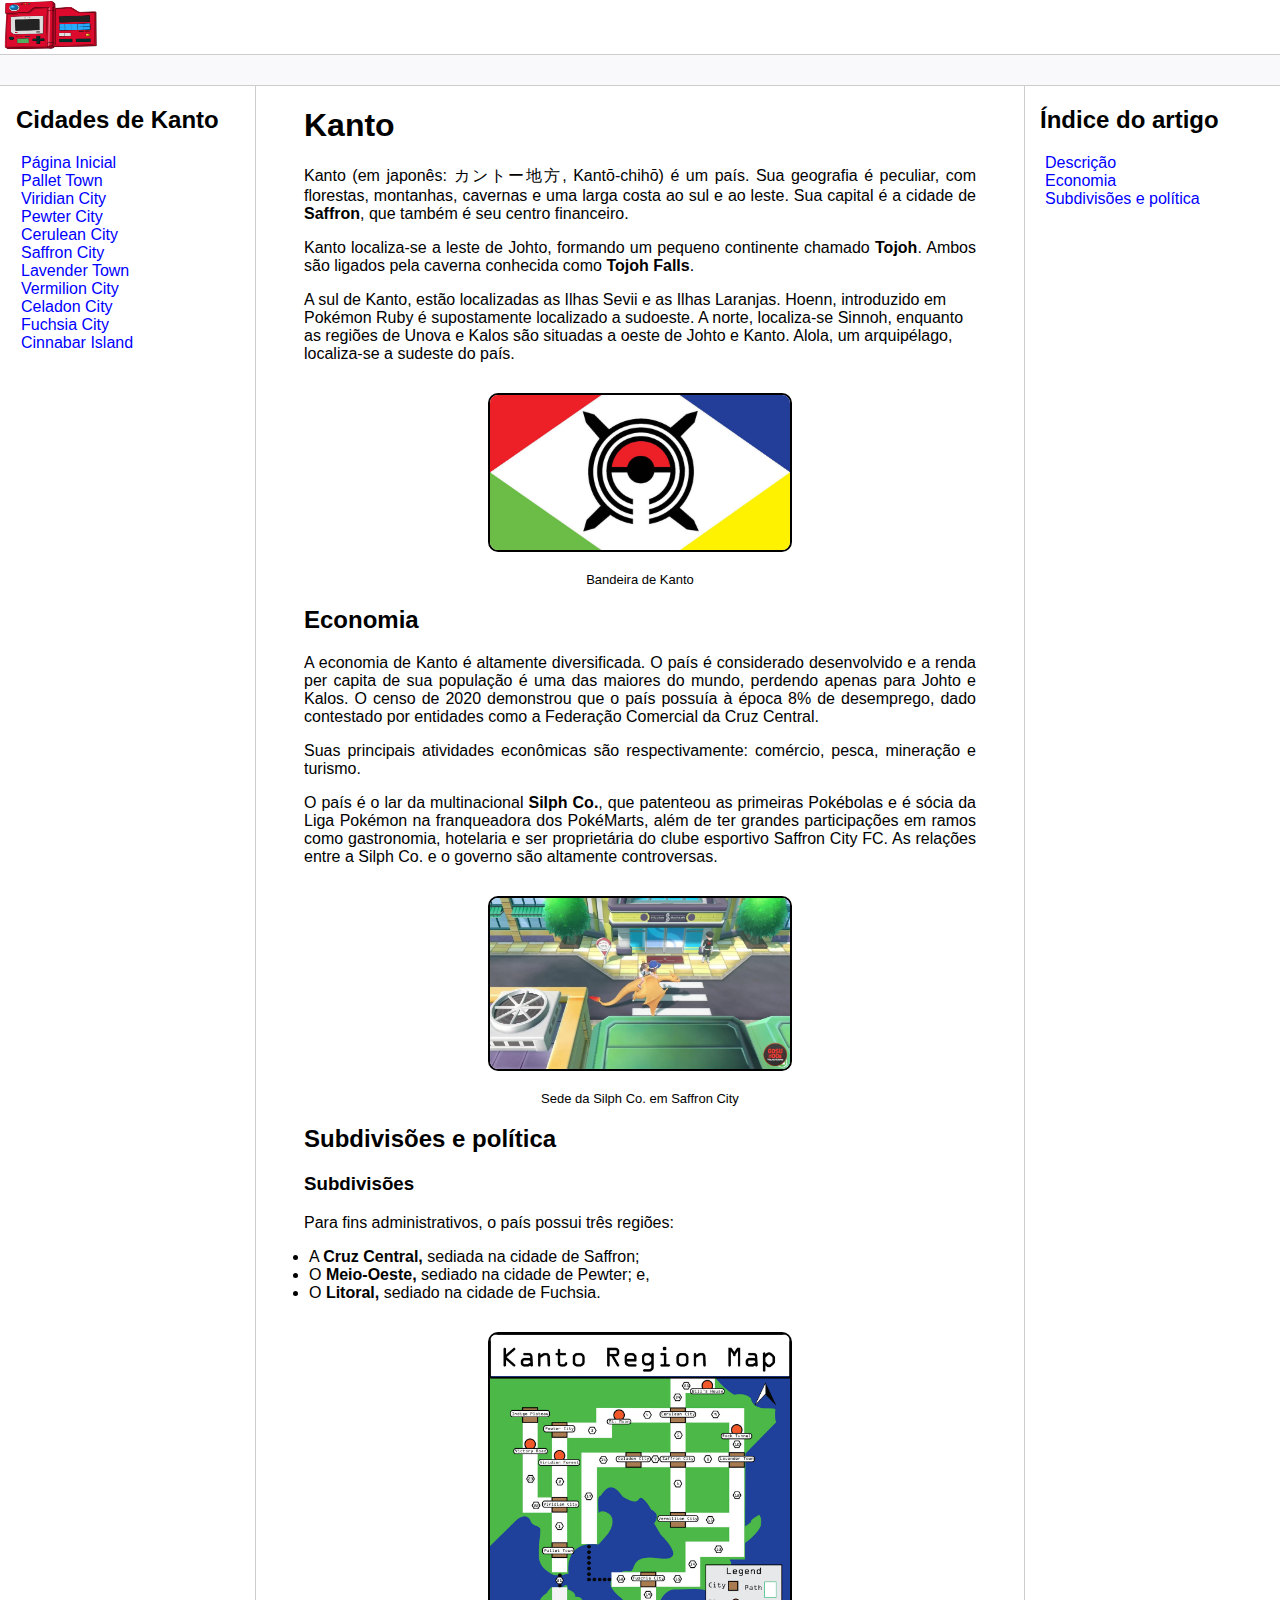
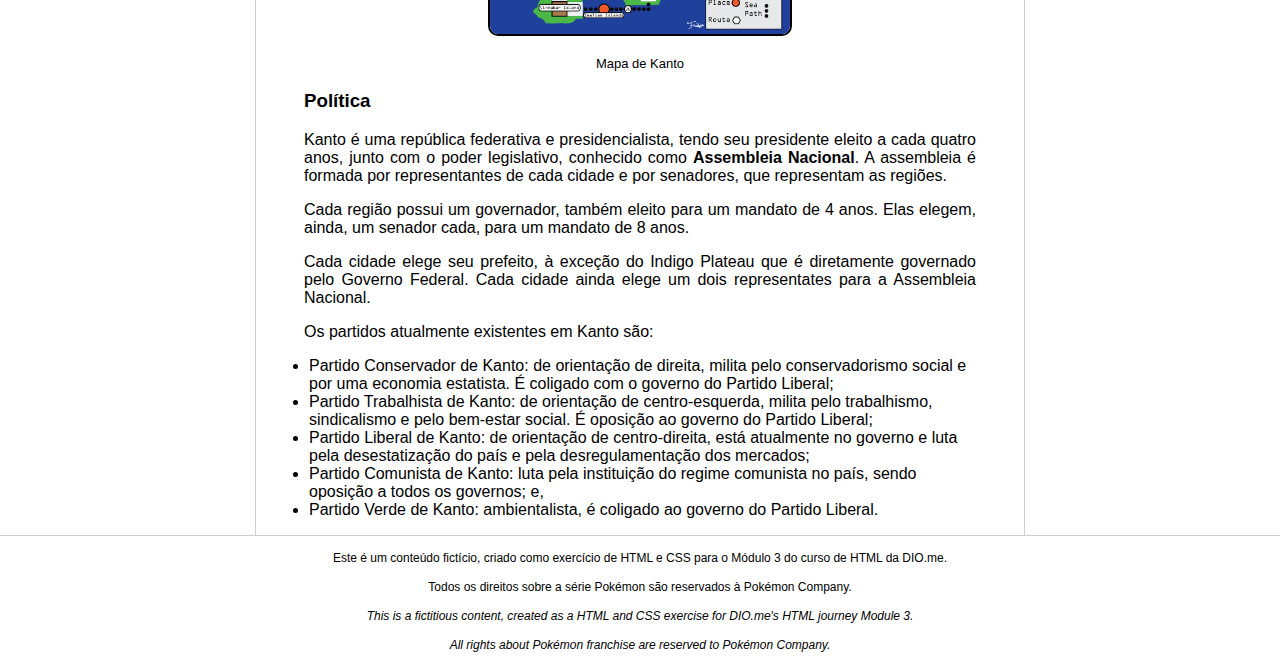
<file: index.html>
<!DOCTYPE html>
<html lang="pt-br">
<head>
    <meta charset="UTF-8">
    <meta http-equiv="X-UA-Compatible" content="IE=edge">
    <meta name="viewport" content="width=device-width, initial-scale=1.0">
    <title>Kantopédia</title>
    <link rel="stylesheet" href="assets/css/style.css">
</head>
<body>

    <header>   
        <section class="logo">
            <img src="assets/images/logodex.png" width="100" height="50"/>
        </section>
    </header>

    <section class="bar"></section>

    <main>
        <nav>
            <h2>Cidades de Kanto</h2>
            <ul>
                <li><a href="index.html">Página Inicial</a></li>
                <li><a href="pallet.html">Pallet Town</a></li>
                <li><a href="viridian.html">Viridian City</a></li>
                <li><a href="pewter.html">Pewter City</a></li>
                <li><a href="cerulean.html">Cerulean City</a></li>
                <li><a href="saffron.html">Saffron City</a></li>
                <li><a href="lavender.html">Lavender Town</a></li>
                <li><a href="vermilion.html">Vermilion City</a></li>
                <li><a href="celadon.html">Celadon City</a></li>
                <li><a href="fuchsia.html">Fuchsia City</a></li>
                <li><a href="cinnabar.html">Cinnabar Island</a></li>
            </ul>
        </nav>

        <article>
            <h1 id="descricao">Kanto</h1>
            <section>
                <p>Kanto (em japonês: カントー地方, Kantō-chihō) é um país. 
                Sua geografia é peculiar, com florestas, montanhas, cavernas e uma larga costa ao sul e ao leste. 
                Sua capital é a cidade de <strong>Saffron</strong>, que também é seu centro financeiro.</p>
                <p>Kanto localiza-se a leste de Johto, formando um pequeno continente chamado <strong>Tojoh</strong>. 
                Ambos são ligados pela caverna conhecida como <strong>Tojoh Falls</strong>.</p>
                A sul de Kanto, estão localizadas as Ilhas Sevii e as Ilhas Laranjas. 
                Hoenn, introduzido em Pokémon Ruby é supostamente localizado a sudoeste. 
                A norte, localiza-se Sinnoh, enquanto as regiões de Unova e Kalos são situadas a oeste de Johto e Kanto. 
                Alola, um arquipélago, localiza-se a sudeste do país.
                <figure>
                    <img src="assets/images/bandeira kanto.jpg" alt="Bandeira de Kanto" width="300px">
                </figure>
                <figcaption>Bandeira de Kanto</figcaption>
            </section>
            <h2 id="economia">Economia</h2>
            <section>
                <p>A economia de Kanto é altamente diversificada. O país é considerado desenvolvido e a renda per capita 
                de sua população é uma das maiores do mundo, perdendo apenas para Johto e Kalos. O censo de 2020 demonstrou que o país possuía à época 
                8% de desemprego, dado contestado por entidades como a Federação Comercial da Cruz Central.</p>
                <p>Suas principais atividades econômicas são respectivamente: comércio, pesca, mineração e turismo.</p>
                <p>O país é o lar da multinacional <strong>Silph Co.</strong>, que patenteou as primeiras Pokébolas e é sócia da 
                    Liga Pokémon na franqueadora dos PokéMarts, além de ter grandes participações em ramos como gastronomia, hotelaria e 
                    ser proprietária do clube esportivo Saffron City FC. 
                    As relações entre a Silph Co. e o governo são altamente controversas.</p>
                    <figure>
                        <img src="assets/images/silph.jpg" alt="Sede da Silph Co." width="300px">
                    </figure>
                    <figcaption>Sede da Silph Co. em Saffron City</figcaption>
            </section>
            <h2 id="subdivisoes">Subdivisões e política</h2>
            <section>
                <h3>Subdivisões</h3>
                <p>Para fins administrativos, o país possui três regiões:</p>
                <ul>
                    <li>A <strong>Cruz Central, </strong>sediada na cidade de Saffron;</li>
                    <li>O <strong>Meio-Oeste, </strong> sediado na cidade de Pewter; e,</li>
                    <li>O <strong>Litoral, </strong>sediado na cidade de Fuchsia.</li>
                </ul>
                <figure>
                    <img src="assets/images/mapa kanto.jpg" alt="Mapa de Kanto" width="300px">
                </figure>
                <figcaption>Mapa de Kanto</figcaption>
                <h3>Política</h3>
                <p>Kanto é uma república federativa e presidencialista, 
                tendo seu presidente eleito a cada quatro anos, junto com o poder legislativo,
                conhecido como <strong>Assembleia Nacional</strong>. A assembleia é formada por representantes de cada cidade
                e por senadores, que representam as regiões.</p>
                <p>Cada região possui um governador, também eleito para um mandato de 4 anos. Elas elegem, ainda, um senador cada, para um
                mandato de 8 anos.</p>
                <p>Cada cidade elege seu prefeito, à exceção do Indigo Plateau que é diretamente governado pelo Governo Federal. 
                Cada cidade ainda elege um dois representates para a Assembleia Nacional.</p>
                <p>Os partidos atualmente existentes em Kanto são:</p>
                <ul>
                    <li>Partido Conservador de Kanto: de orientação de direita, milita pelo conservadorismo social 
                    e por uma economia estatista. É coligado com o governo do Partido Liberal;</li>
                    <li>Partido Trabalhista de Kanto: de orientação de centro-esquerda, milita pelo trabalhismo, sindicalismo e
                    pelo bem-estar social. É oposição ao governo do Partido Liberal;</li>
                    <li>Partido Liberal de Kanto: de orientação de centro-direita, está atualmente no governo e 
                    luta pela desestatização do país e pela desregulamentação dos mercados;</li>
                    <li>Partido Comunista de Kanto: luta pela instituição do regime comunista no país, 
                    sendo oposição a todos os governos; e,</li>
                    <li>Partido Verde de Kanto: ambientalista, é coligado ao governo do Partido Liberal.</li>
                </ul>
            </section>
        </article>

        <aside>
            <h2>Índice do artigo</h2>
            <ul>
                <li><a href="#descricao">Descrição</a></li>
                <li><a href="#economia">Economia</a></li>
                <li><a href="#subdivisoes">Subdivisões e política</a></li>
            </ul>
        </aside>
    </main>

    <footer>
        <p>Este é um conteúdo fictício, criado como exercício de HTML e CSS para o Módulo 3 do curso de HTML da DIO.me.</p>
        <p>Todos os direitos sobre a série Pokémon são reservados à Pokémon Company.</p>
        <p><i>This is a fictitious content, created as a HTML and CSS exercise for DIO.me's HTML journey Module 3.</i></p>
        <p><i>All rights about Pokémon franchise are reserved to Pokémon Company.</i></p>
    </footer>
</body>
</html>
</file>
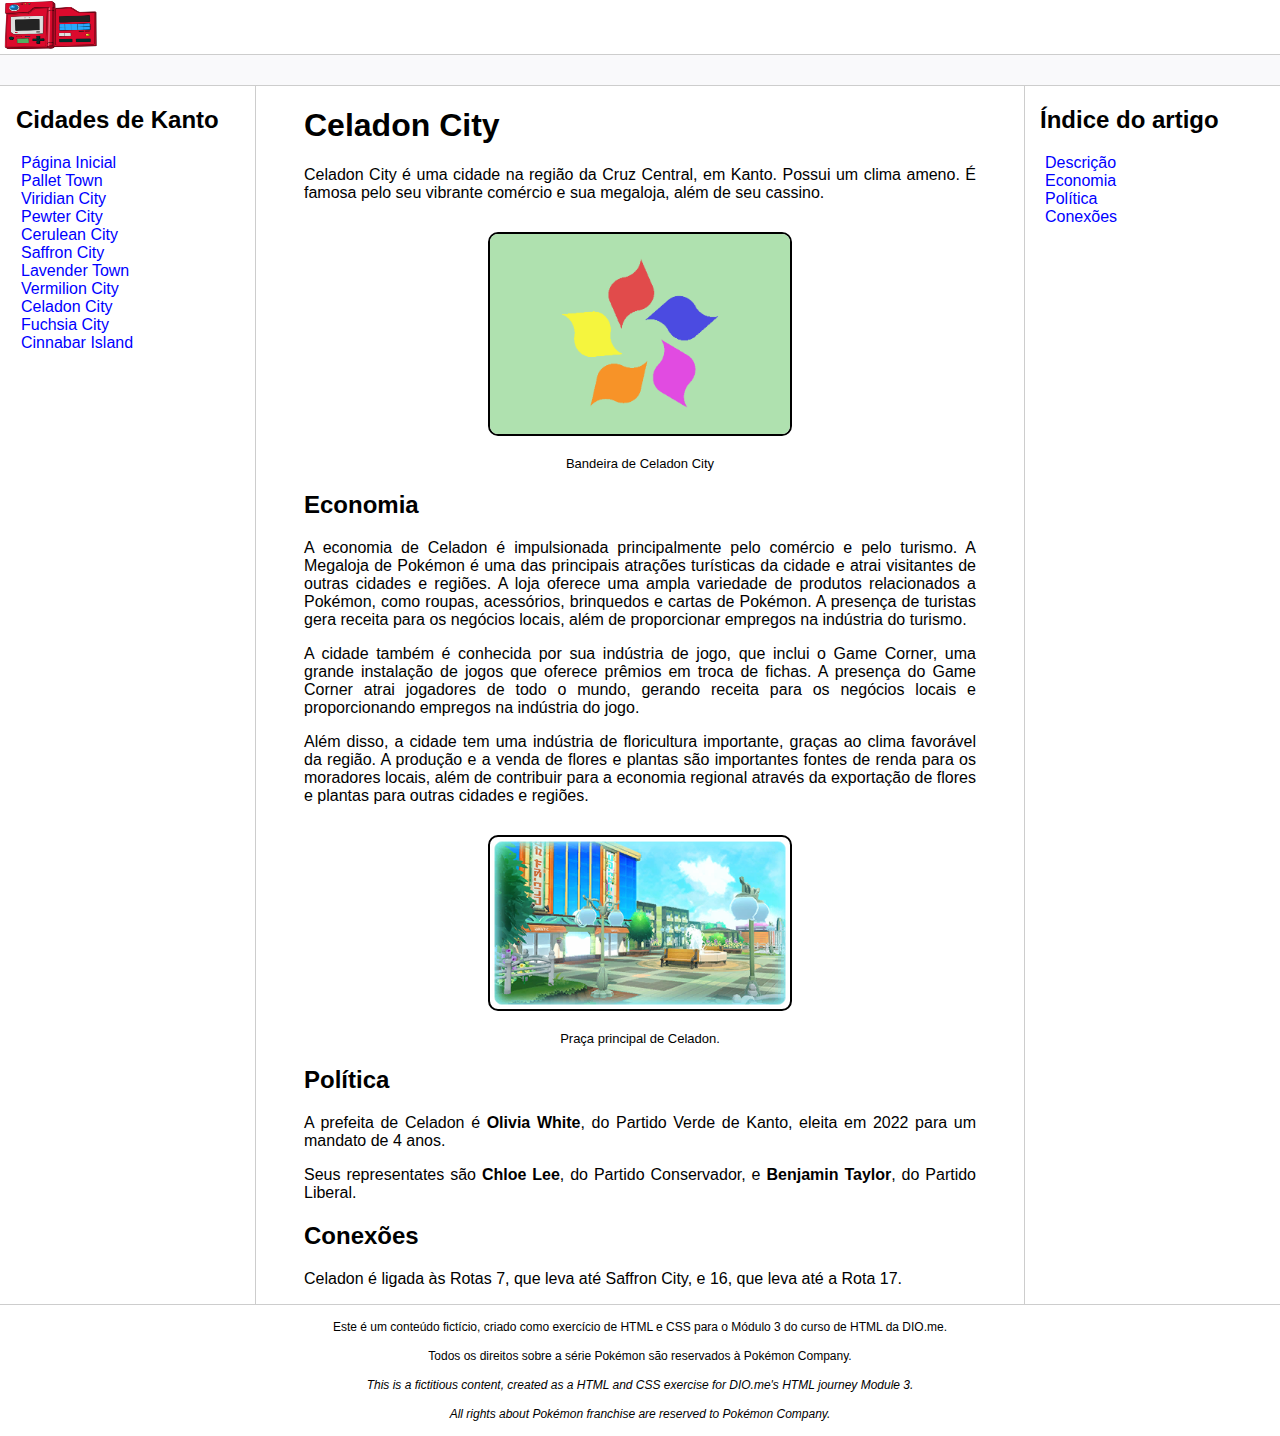
<file: celadon.html>
<!DOCTYPE html>
<html lang="pt-br">
<head>
	<meta charset="UTF-8">
	<meta http-equiv="X-UA-Compatible" content="IE=edge">
	<meta name="viewport" content="width=device-width, initial-scale=1.0">
	<title>Celadon City</title>
	<link rel="stylesheet" href="assets/css/style.css">
</head>
<header>   
	<section class="logo">
		<img src="assets/images/logodex.png" width="100" height="50"/>
	</section>
</header>

<section class="bar"></section>

<main>
	<nav>
		<h2>Cidades de Kanto</h2>
		<ul>
			<li><a href="index.html">Página Inicial</a></li>
			<li><a href="pallet.html">Pallet Town</a></li>
			<li><a href="viridian.html">Viridian City</a></li>
			<li><a href="pewter.html">Pewter City</a></li>
			<li><a href="cerulean.html">Cerulean City</a></li>
			<li><a href="saffron.html">Saffron City</a></li>
			<li><a href="lavender.html">Lavender Town</a></li>
			<li><a href="vermilion.html">Vermilion City</a></li>
			<li><a href="celadon.html">Celadon City</a></li>
			<li><a href="fuchsia.html">Fuchsia City</a></li>
			<li><a href="cinnabar.html">Cinnabar Island</a></li>
		</ul>
	</nav>

	<article>
		<h1 id="descricao">Celadon City</h1>
		<section>
			<p>Celadon City é uma cidade na região da Cruz Central, em Kanto. Possui um clima ameno. 
			É famosa pelo seu vibrante comércio e sua megaloja, além de seu cassino.</p>
			</p>
			<figure>
				<img src="assets/images/celadonflag.png" alt="Bandeira de Celadon" width="300px">
			</figure>
			<figcaption>Bandeira de Celadon City</figcaption>
		</section>
		<h2 id="economia">Economia</h2>
		<section>
			<p>A economia de Celadon é impulsionada principalmente pelo comércio e pelo turismo. A Megaloja
			de Pokémon é uma das principais atrações turísticas da cidade e atrai visitantes de outras cidades e regiões.
			A loja oferece uma ampla variedade de produtos relacionados a Pokémon, como roupas, acessórios, brinquedos
			e cartas de Pokémon. A presença de turistas gera receita para os negócios locais, além de proporcionar empregos
			na indústria do turismo.</p>
			<p>A cidade também é conhecida por sua indústria de jogo, que inclui o Game Corner,
			uma grande instalação de jogos que oferece prêmios em troca de fichas. A presença do Game Corner
			atrai jogadores de todo o mundo, gerando receita para os negócios locais
			e proporcionando empregos na indústria do jogo.</p>
			<p>Além disso, a cidade tem uma indústria de floricultura importante,
			graças ao clima favorável da região. A produção e a venda de flores e plantas são importantes fontes
			de renda para os moradores locais, além de contribuir para a economia regional através da exportação de flores
			e plantas para outras cidades e regiões.</p>
			<figure>
				<img src="assets/images/celadonpraça.png" alt="Praça principal de Celadon" width="300px">
			</figure>
			<figcaption>Praça principal de Celadon.</figcaption>
		</section>
		<h2 id="politica">Política</h2>
		<section>
			<p>A prefeita de Celadon é <strong>Olivia White</strong>, do Partido Verde de Kanto, eleita em 2022 para um mandato de 4 anos.</p>
			<p>Seus representates são <strong>Chloe Lee</strong>, do Partido Conservador, e <strong>Benjamin Taylor</strong>, do Partido Liberal.</p>
		</section>
		<h2 id="conexoes">Conexões</h2>
			<p>Celadon é ligada às Rotas 7, que leva até Saffron City, e 16, que leva até a Rota 17.
			</p>
	</article>

	<aside>
		<h2>Índice do artigo</h2>
		<ul>
			<li><a href="#descricao">Descrição</a></li>
			<li><a href="#economia">Economia</a></li>
			<li><a href="#politica">Política</a></li>
			<li><a href="conexoes">Conexões</a></li>
		</ul>
	</aside>
</main>

<footer>
	<p>Este é um conteúdo fictício, criado como exercício de HTML e CSS para o Módulo 3 do curso de HTML da DIO.me.</p>
	<p>Todos os direitos sobre a série Pokémon são reservados à Pokémon Company.</p>
	<p><i>This is a fictitious content, created as a HTML and CSS exercise for DIO.me's HTML journey Module 3.</i></p>
	<p><i>All rights about Pokémon franchise are reserved to Pokémon Company.</i></p>
</footer>
</body>
</html>
</file>
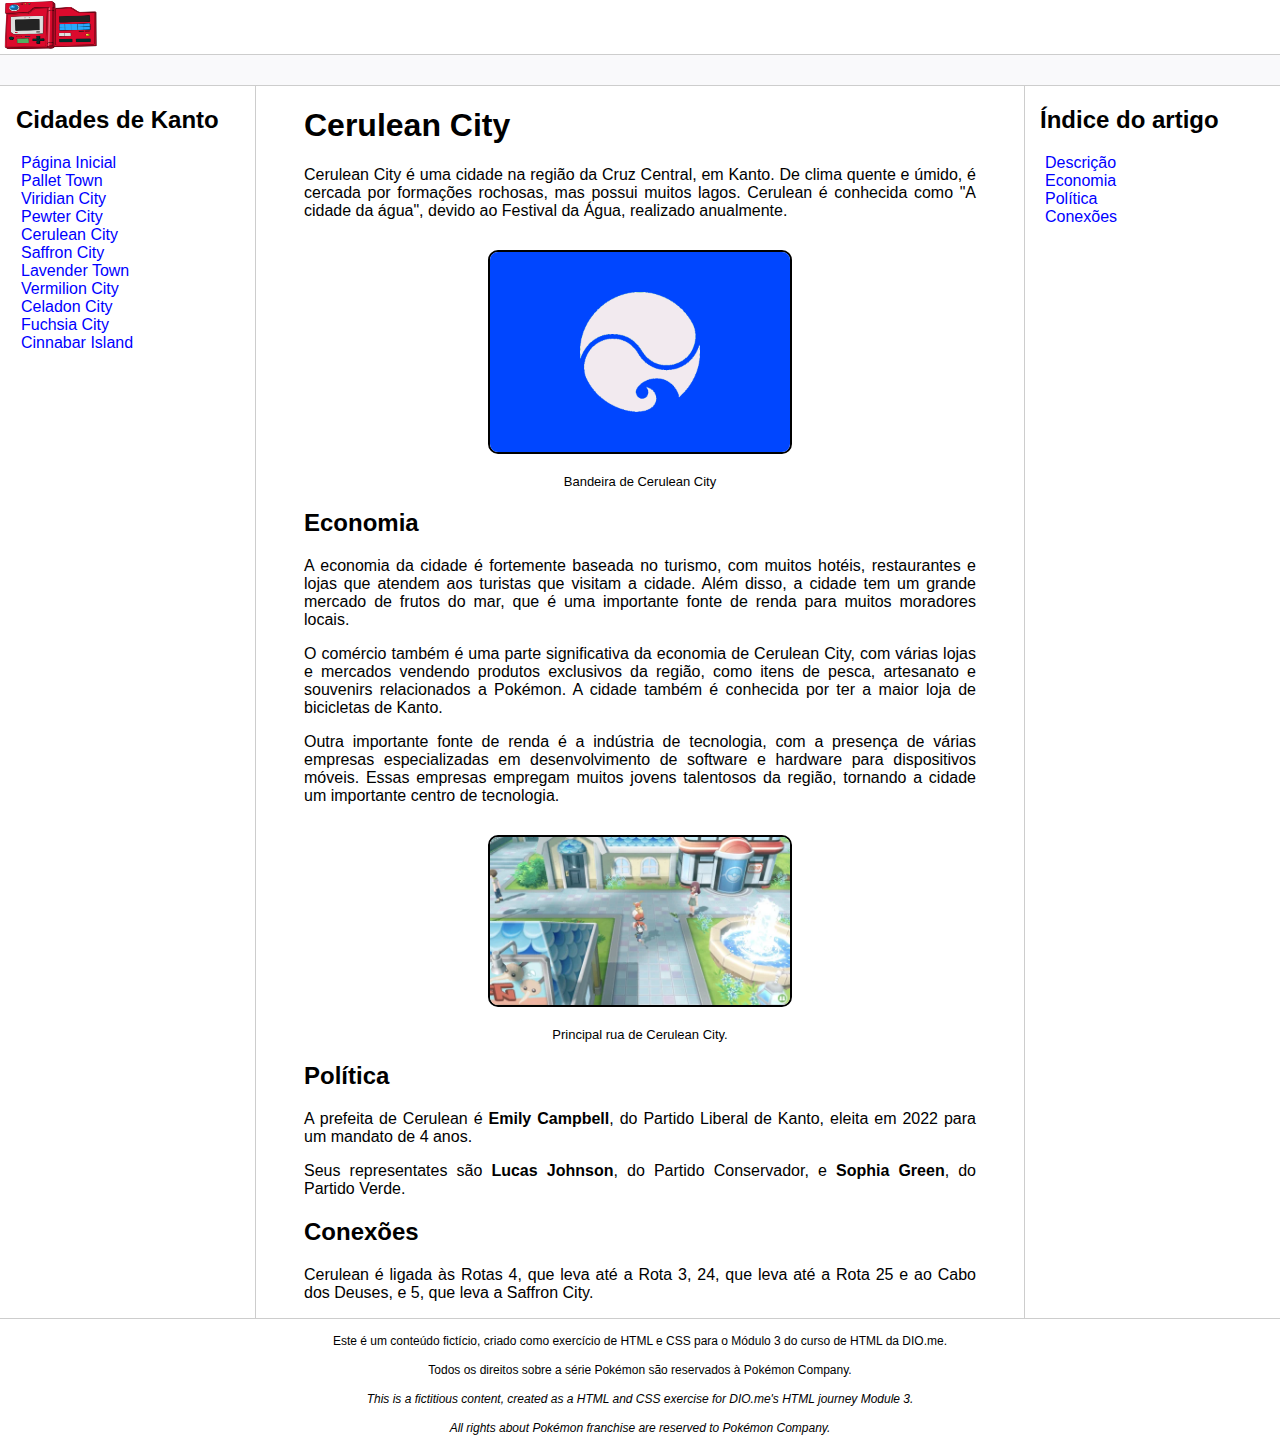
<file: cerulean.html>
<!DOCTYPE html>
<html lang="pt-br">
<head>
	<meta charset="UTF-8">
	<meta http-equiv="X-UA-Compatible" content="IE=edge">
	<meta name="viewport" content="width=device-width, initial-scale=1.0">
	<title>Cerulean City</title>
	<link rel="stylesheet" href="assets/css/style.css">
</head>
<header>   
	<section class="logo">
		<img src="assets/images/logodex.png" width="100" height="50"/>
	</section>
</header>

<section class="bar"></section>

<main>
	<nav>
		<h2>Cidades de Kanto</h2>
		<ul>
			<li><a href="index.html">Página Inicial</a></li>
			<li><a href="pallet.html">Pallet Town</a></li>
			<li><a href="viridian.html">Viridian City</a></li>
			<li><a href="pewter.html">Pewter City</a></li>
			<li><a href="cerulean.html">Cerulean City</a></li>
			<li><a href="saffron.html">Saffron City</a></li>
			<li><a href="lavender.html">Lavender Town</a></li>
			<li><a href="vermilion.html">Vermilion City</a></li>
			<li><a href="celadon.html">Celadon City</a></li>
			<li><a href="fuchsia.html">Fuchsia City</a></li>
			<li><a href="cinnabar.html">Cinnabar Island</a></li>
		</ul>
	</nav>

	<article>
		<h1 id="descricao">Cerulean City</h1>
		<section>
			<p>Cerulean City é uma cidade na região da Cruz Central, em Kanto. De clima quente e úmido, é cercada por formações rochosas, 
			mas possui muitos lagos.
			Cerulean é conhecida como "A cidade da água", devido ao Festival da Água, realizado anualmente.</p>
			<figure>
				<img src="assets/images/ceruleanflag.png" alt="Bandeira de Cerulean" width="300px">
			</figure>
			<figcaption>Bandeira de Cerulean City</figcaption>
		</section>
		<h2 id="economia">Economia</h2>
		<section>
			<p>A economia da cidade é fortemente baseada no turismo, com muitos hotéis, restaurantes e lojas que atendem 
			aos turistas que visitam a cidade. Além disso, a cidade tem um grande mercado de frutos do mar, que é uma importante 
			fonte de renda para muitos moradores locais.</p>
			<p>O comércio também é uma parte significativa da economia de Cerulean City, com várias
			lojas e mercados vendendo produtos exclusivos da região, como itens de pesca, artesanato e souvenirs relacionados a Pokémon. 
			A cidade também é conhecida por ter a maior loja de bicicletas de Kanto.</p>
			<p>Outra importante fonte de renda é a indústria de tecnologia, com a presença de várias empresas 
			especializadas em desenvolvimento de software e hardware para dispositivos móveis.
			Essas empresas empregam muitos jovens talentosos da região, tornando a cidade um importante centro de tecnologia.</p>
			<figure>
				<img src="assets/images/ceruleanpano.png" alt="Rua principal de Cerulean" width="300px">
			</figure>
			<figcaption>Principal rua de Cerulean City.</figcaption>
		</section>
		<h2 id="politica">Política</h2>
		<section>
			<p>A prefeita de Cerulean é <strong>Emily Campbell</strong>, do Partido Liberal de Kanto, eleita em 2022 para um mandato de 4 anos.</p>
			<p>Seus representates são <strong>Lucas Johnson</strong>, do Partido Conservador, e <strong>Sophia Green</strong>, do Partido Verde.</p>
		</section>
		<h2 id="conexoes">Conexões</h2>
			<p>Cerulean é ligada às Rotas 4, que leva até a Rota 3, 24, que leva até a Rota 25 e ao Cabo dos Deuses, e 5, que leva a Saffron City.</p>
	</article>

	<aside>
		<h2>Índice do artigo</h2>
		<ul>
			<li><a href="#descricao">Descrição</a></li>
			<li><a href="#economia">Economia</a></li>
			<li><a href="#politica">Política</a></li>
			<li><a href="conexoes">Conexões</a></li>
		</ul>
	</aside>
</main>

<footer>
	<p>Este é um conteúdo fictício, criado como exercício de HTML e CSS para o Módulo 3 do curso de HTML da DIO.me.</p>
	<p>Todos os direitos sobre a série Pokémon são reservados à Pokémon Company.</p>
	<p><i>This is a fictitious content, created as a HTML and CSS exercise for DIO.me's HTML journey Module 3.</i></p>
	<p><i>All rights about Pokémon franchise are reserved to Pokémon Company.</i></p>
</footer>
</body>
</html>
</file>
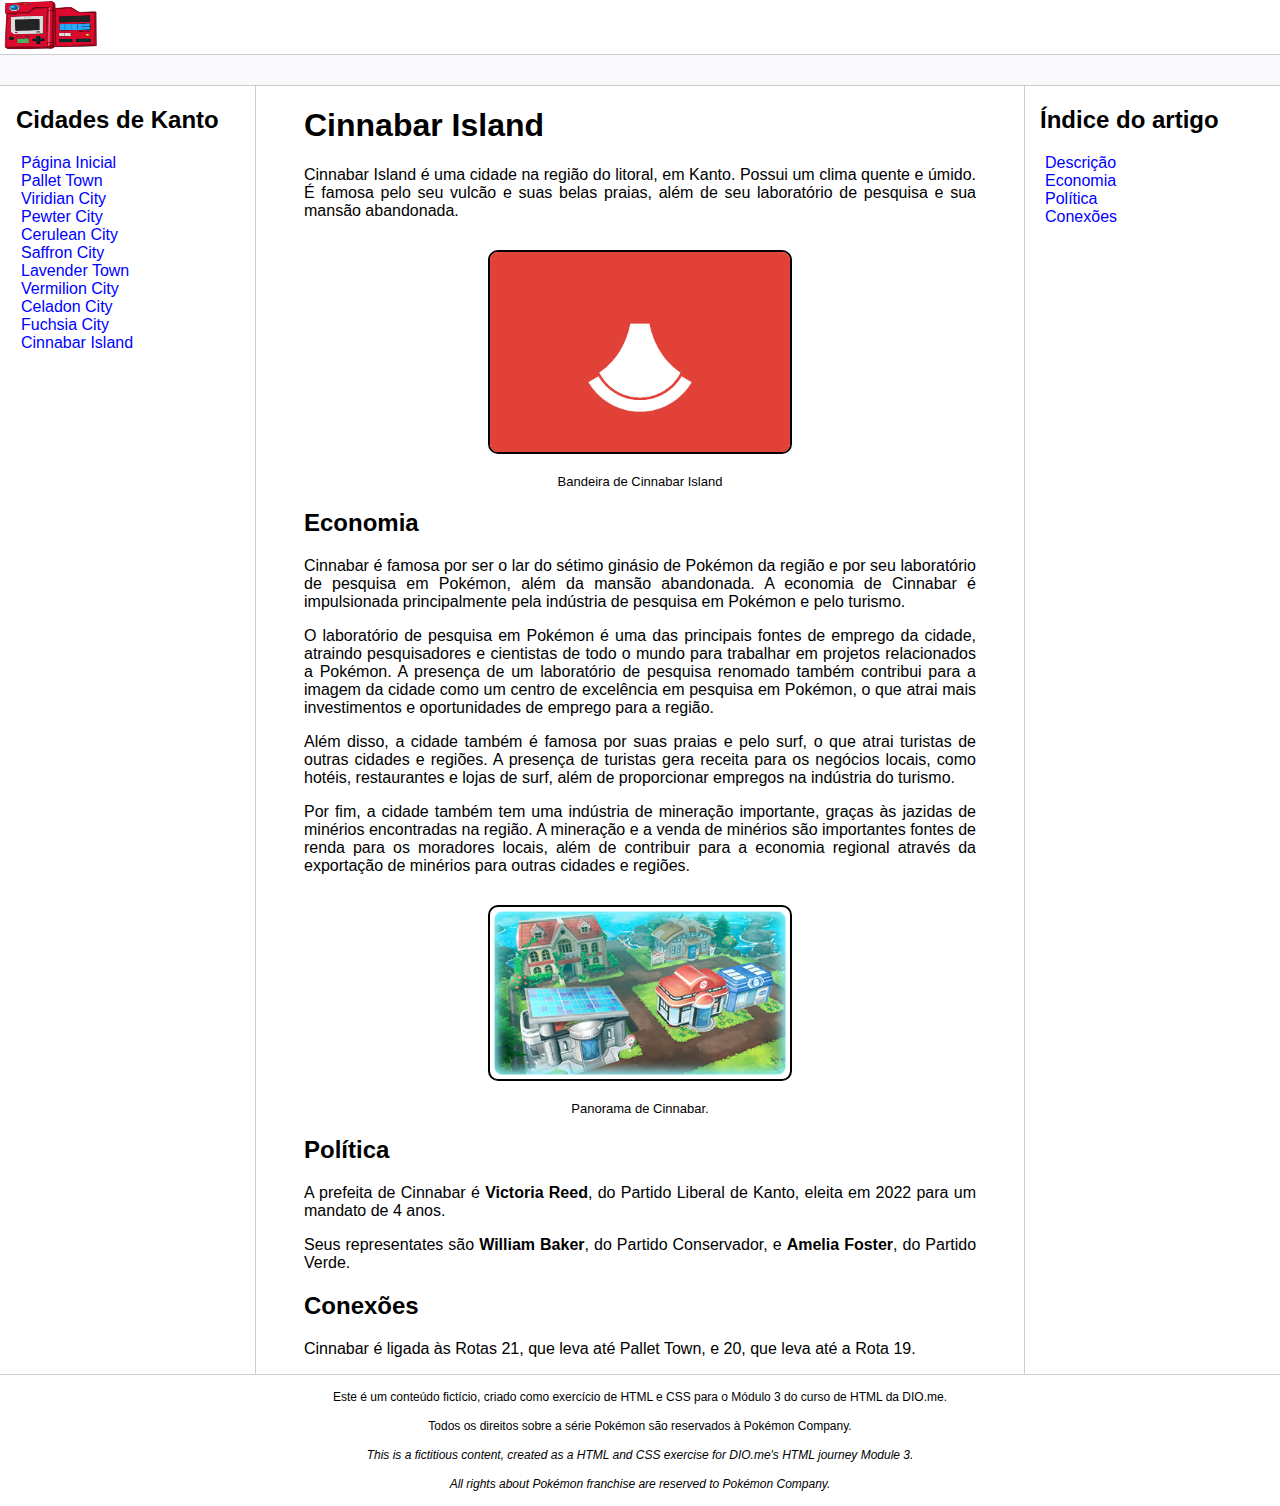
<file: cinnabar.html>
<!DOCTYPE html>
<html lang="pt-br">
<head>
	<meta charset="UTF-8">
	<meta http-equiv="X-UA-Compatible" content="IE=edge">
	<meta name="viewport" content="width=device-width, initial-scale=1.0">
	<title>Cinnabar Island</title>
	<link rel="stylesheet" href="assets/css/style.css">
</head>
<header>   
	<section class="logo">
		<img src="assets/images/logodex.png" width="100" height="50"/>
	</section>
</header>

<section class="bar"></section>

<main>
	<nav>
		<h2>Cidades de Kanto</h2>
		<ul>
			<li><a href="index.html">Página Inicial</a></li>
			<li><a href="pallet.html">Pallet Town</a></li>
			<li><a href="viridian.html">Viridian City</a></li>
			<li><a href="pewter.html">Pewter City</a></li>
			<li><a href="cerulean.html">Cerulean City</a></li>
			<li><a href="saffron.html">Saffron City</a></li>
			<li><a href="lavender.html">Lavender Town</a></li>
			<li><a href="vermilion.html">Vermilion City</a></li>
			<li><a href="celadon.html">Celadon City</a></li>
			<li><a href="fuchsia.html">Fuchsia City</a></li>
			<li><a href="cinnabar.html">Cinnabar Island</a></li>
		</ul>
	</nav>

	<article>
		<h1 id="descricao">Cinnabar Island</h1>
		<section>
			<p>Cinnabar Island é uma cidade na região do litoral, em Kanto.	Possui um clima quente e úmido. 
			É famosa pelo seu vulcão e suas belas praias, além de seu laboratório de pesquisa e sua mansão abandonada.</p>
			</p>
			<figure>
				<img src="assets/images/cinnabarflag.png" alt="Bandeira de Cinnabar" width="300px">
			</figure>
			<figcaption>Bandeira de Cinnabar Island</figcaption>
		</section>
		<h2 id="economia">Economia</h2>
		<section>
			<p>Cinnabar é famosa por ser o lar do sétimo ginásio de Pokémon da região e por
			seu laboratório de pesquisa em Pokémon, além da mansão abandonada. A economia de Cinnabar é impulsionada principalmente pela
			indústria de pesquisa em Pokémon e pelo turismo.</p>
			<p>O laboratório de pesquisa em Pokémon é uma das principais fontes
			de emprego da cidade, atraindo pesquisadores e cientistas de todo o mundo para trabalhar
			em projetos relacionados a Pokémon. A presença de um laboratório de pesquisa renomado
			também contribui para a imagem da cidade como um centro de excelência em pesquisa em Pokémon,
			o que atrai mais investimentos e oportunidades de emprego para a região.</p>
			<p>Além disso, a cidade também é famosa por suas praias e pelo surf,
			o que atrai turistas de outras cidades e regiões. A presença de turistas gera receita para os negócios locais,
			como hotéis, restaurantes e lojas de surf, além de proporcionar empregos na indústria do turismo.</p>
			<p>Por fim, a cidade também tem uma indústria de mineração importante, graças às jazidas de minérios
			encontradas na região. A mineração e a venda de minérios são importantes fontes de renda para os moradores locais,
			além de contribuir para a economia regional através da exportação de minérios para outras cidades e regiões.</p>
			<figure>
				<img src="assets/images/cinnabarpano.png" alt="Panorama de Cinnabar" width="300px">
			</figure>
			<figcaption>Panorama de Cinnabar.</figcaption>
		</section>
		<h2 id="politica">Política</h2>
		<section>
			<p>A prefeita de Cinnabar é <strong>Victoria Reed</strong>, do Partido Liberal de Kanto, eleita em 2022 para um mandato de 4 anos.</p>
			<p>Seus representates são <strong>William Baker</strong>, do Partido Conservador, e <strong>Amelia Foster</strong>, do Partido Verde.</p>
		</section>
		<h2 id="conexoes">Conexões</h2>
			<p>Cinnabar é ligada às Rotas 21, que leva até Pallet Town, e 20, que leva até a Rota 19.
			</p>
	</article>

	<aside>
		<h2>Índice do artigo</h2>
		<ul>
			<li><a href="#descricao">Descrição</a></li>
			<li><a href="#economia">Economia</a></li>
			<li><a href="#politica">Política</a></li>
			<li><a href="conexoes">Conexões</a></li>
		</ul>
	</aside>
</main>

<footer>
	<p>Este é um conteúdo fictício, criado como exercício de HTML e CSS para o Módulo 3 do curso de HTML da DIO.me.</p>
	<p>Todos os direitos sobre a série Pokémon são reservados à Pokémon Company.</p>
	<p><i>This is a fictitious content, created as a HTML and CSS exercise for DIO.me's HTML journey Module 3.</i></p>
	<p><i>All rights about Pokémon franchise are reserved to Pokémon Company.</i></p>
</footer>
</body>
</html>
</file>
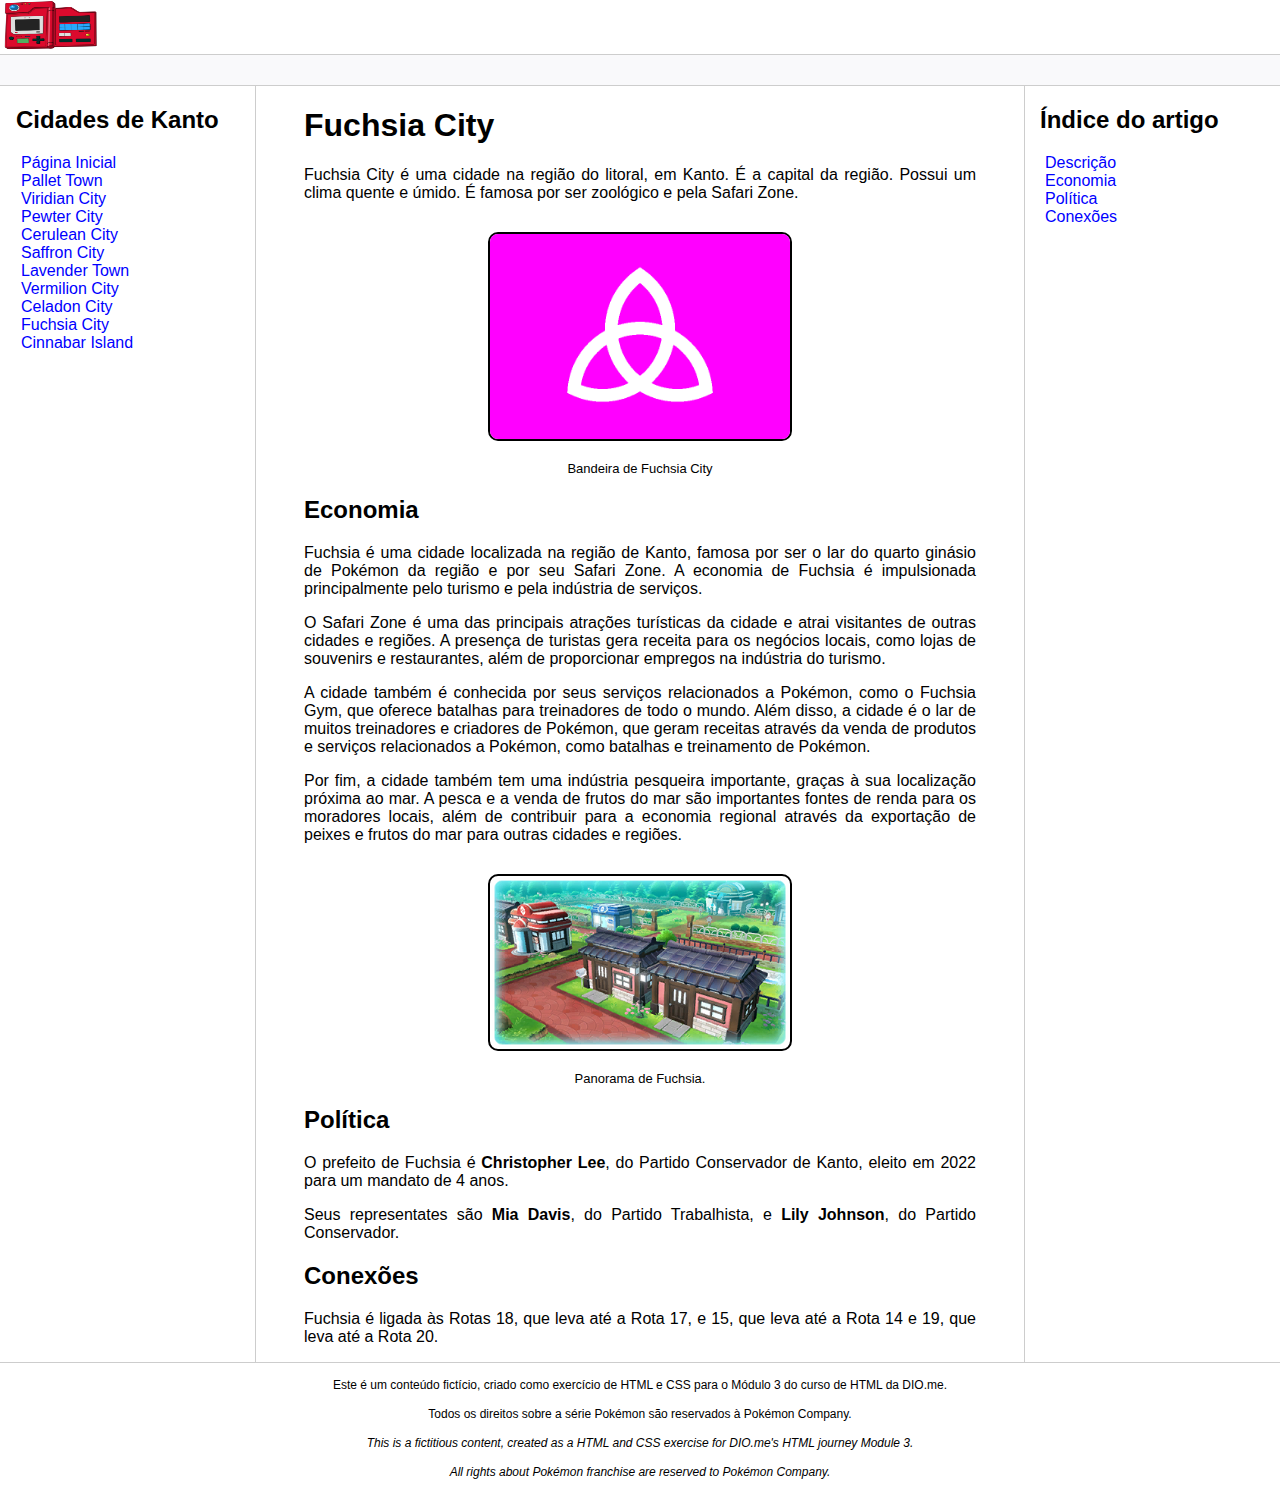
<file: fuchsia.html>
<!DOCTYPE html>
<html lang="pt-br">
<head>
	<meta charset="UTF-8">
	<meta http-equiv="X-UA-Compatible" content="IE=edge">
	<meta name="viewport" content="width=device-width, initial-scale=1.0">
	<title>Fuchsia City</title>
	<link rel="stylesheet" href="assets/css/style.css">
</head>
<header>   
	<section class="logo">
		<img src="assets/images/logodex.png" width="100" height="50"/>
	</section>
</header>

<section class="bar"></section>

<main>
	<nav>
		<h2>Cidades de Kanto</h2>
		<ul>
			<li><a href="index.html">Página Inicial</a></li>
			<li><a href="pallet.html">Pallet Town</a></li>
			<li><a href="viridian.html">Viridian City</a></li>
			<li><a href="pewter.html">Pewter City</a></li>
			<li><a href="cerulean.html">Cerulean City</a></li>
			<li><a href="saffron.html">Saffron City</a></li>
			<li><a href="lavender.html">Lavender Town</a></li>
			<li><a href="vermilion.html">Vermilion City</a></li>
			<li><a href="celadon.html">Celadon City</a></li>
			<li><a href="fuchsia.html">Fuchsia City</a></li>
			<li><a href="cinnabar.html">Cinnabar Island</a></li>
		</ul>
	</nav>

	<article>
		<h1 id="descricao">Fuchsia City</h1>
		<section>
			<p>Fuchsia City é uma cidade na região do litoral, em Kanto. É a capital da região.
				Possui um clima quente e úmido. É famosa por ser zoológico e pela Safari Zone.</p>
			</p>
			<figure>
				<img src="assets/images/fuschiaflag.png" alt="Bandeira de Fuchsia" width="300px">
			</figure>
			<figcaption>Bandeira de Fuchsia City</figcaption>
		</section>
		<h2 id="economia">Economia</h2>
		<section>
			<p>Fuchsia é uma cidade localizada na região de Kanto, famosa por ser o lar do quarto 
			ginásio de Pokémon da região e por seu Safari Zone. A economia de Fuchsia é impulsionada principalmente 
			pelo turismo e pela indústria de serviços.</p>
			<p>O Safari Zone é uma das principais atrações turísticas da cidade e atrai visitantes 
			de outras cidades e regiões. A presença de turistas gera receita para os negócios locais, 
			como lojas de souvenirs e restaurantes, além de proporcionar empregos na indústria do turismo.</p>
			<p>A cidade também é conhecida por seus serviços relacionados a Pokémon, como o Fuchsia Gym, que 
			oferece batalhas para treinadores de todo o mundo. Além disso, a cidade é o lar de muitos treinadores
			e criadores de Pokémon, que geram receitas através da venda de produtos e serviços relacionados a Pokémon,
			como batalhas e treinamento de Pokémon.</p>
			<p>Por fim, a cidade também tem uma indústria pesqueira importante, graças à sua localização próxima ao mar.
			A pesca e a venda de frutos do mar são importantes fontes de renda para os moradores locais,
			além de contribuir para a economia regional através da exportação de peixes e frutos do mar
			para outras cidades e regiões.</p>
			<figure>
				<img src="assets/images/fuchsia pano.png" alt="Panorama de Fuchsia" width="300px">
			</figure>
			<figcaption>Panorama de Fuchsia.</figcaption>
		</section>
		<h2 id="politica">Política</h2>
		<section>
			<p>O prefeito de Fuchsia é <strong>Christopher Lee</strong>, do Partido Conservador de Kanto, eleito em 2022 para um mandato de 4 anos.</p>
			<p>Seus representates são <strong>Mia Davis</strong>, do Partido Trabalhista, e <strong>Lily Johnson</strong>, do Partido Conservador.</p>
		</section>
		<h2 id="conexoes">Conexões</h2>
			<p>Fuchsia é ligada às Rotas 18, que leva até a Rota 17, e 15, que leva até a Rota 14 e 19, que leva até a Rota 20.
			</p>
	</article>

	<aside>
		<h2>Índice do artigo</h2>
		<ul>
			<li><a href="#descricao">Descrição</a></li>
			<li><a href="#economia">Economia</a></li>
			<li><a href="#politica">Política</a></li>
			<li><a href="conexoes">Conexões</a></li>
		</ul>
	</aside>
</main>

<footer>
	<p>Este é um conteúdo fictício, criado como exercício de HTML e CSS para o Módulo 3 do curso de HTML da DIO.me.</p>
	<p>Todos os direitos sobre a série Pokémon são reservados à Pokémon Company.</p>
	<p><i>This is a fictitious content, created as a HTML and CSS exercise for DIO.me's HTML journey Module 3.</i></p>
	<p><i>All rights about Pokémon franchise are reserved to Pokémon Company.</i></p>
</footer>
</body>
</html>
</file>
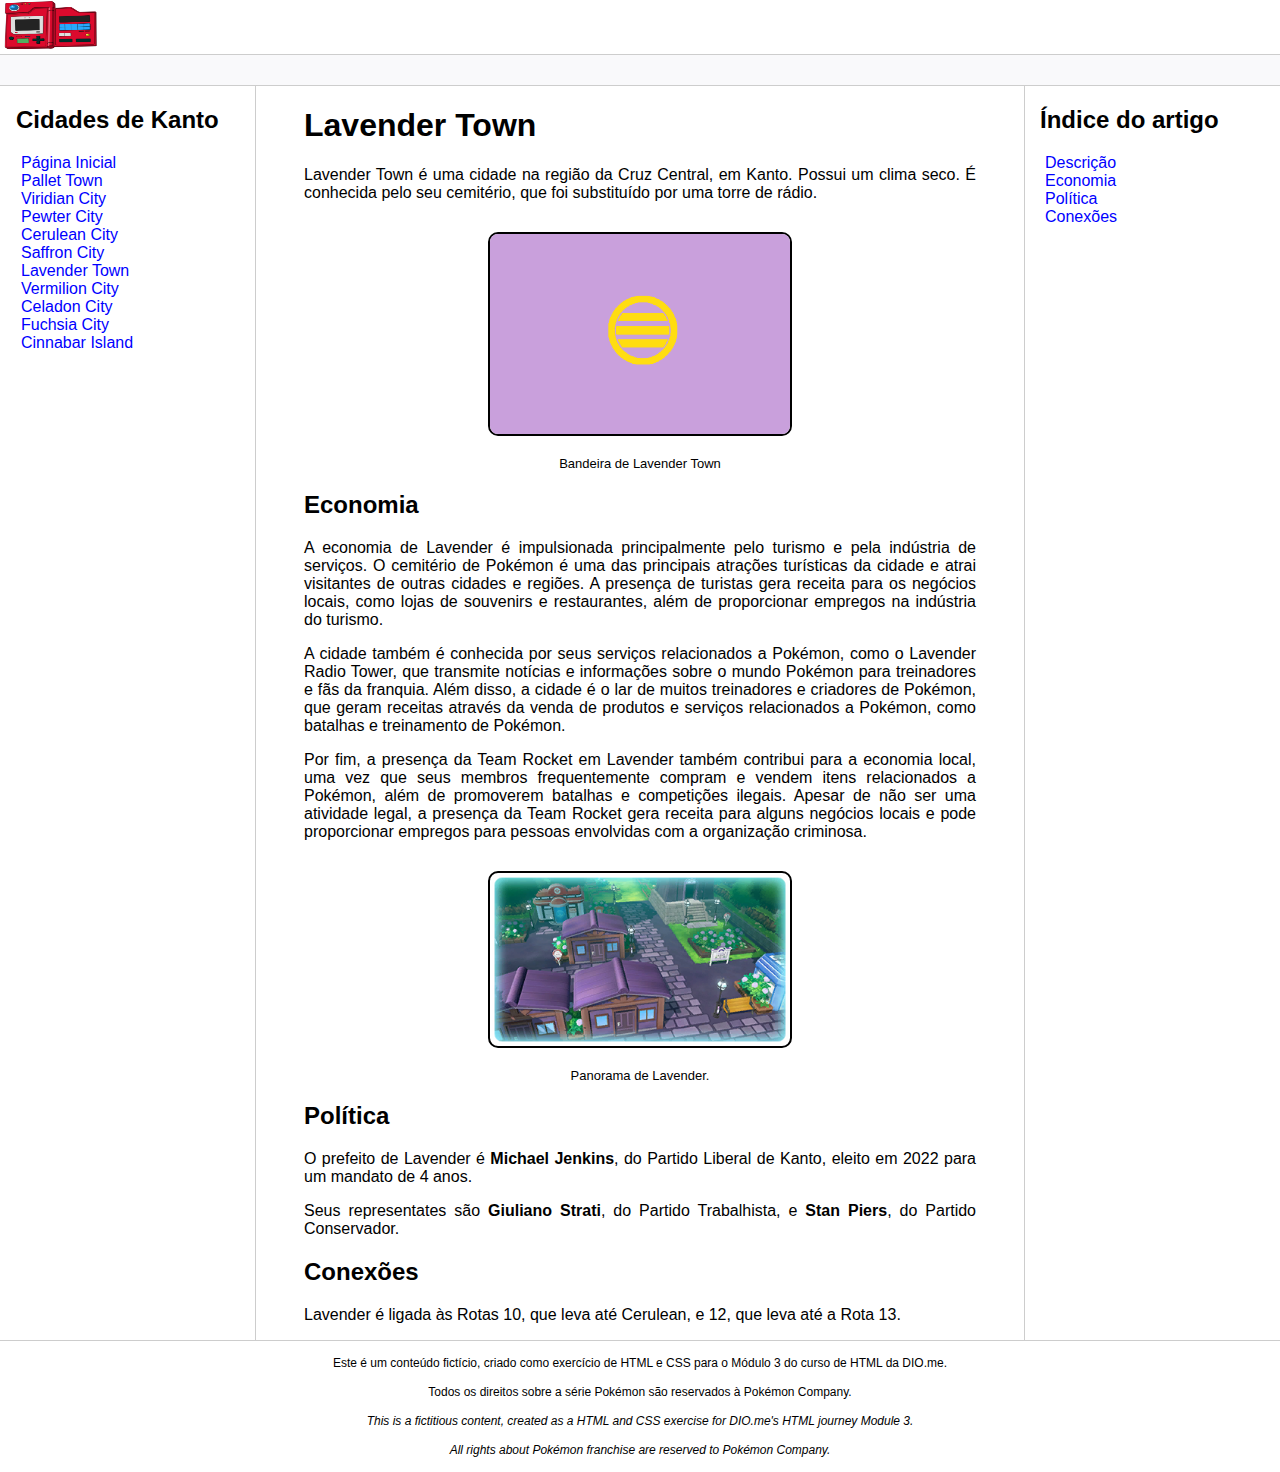
<file: lavender.html>
<!DOCTYPE html>
<html lang="pt-br">
<head>
	<meta charset="UTF-8">
	<meta http-equiv="X-UA-Compatible" content="IE=edge">
	<meta name="viewport" content="width=device-width, initial-scale=1.0">
	<title>Lavender Town</title>
	<link rel="stylesheet" href="assets/css/style.css">
</head>
<header>   
	<section class="logo">
		<img src="assets/images/logodex.png" width="100" height="50"/>
	</section>
</header>

<section class="bar"></section>

<main>
	<nav>
		<h2>Cidades de Kanto</h2>
		<ul>
			<li><a href="index.html">Página Inicial</a></li>
			<li><a href="pallet.html">Pallet Town</a></li>
			<li><a href="viridian.html">Viridian City</a></li>
			<li><a href="pewter.html">Pewter City</a></li>
			<li><a href="cerulean.html">Cerulean City</a></li>
			<li><a href="saffron.html">Saffron City</a></li>
			<li><a href="lavender.html">Lavender Town</a></li>
			<li><a href="vermilion.html">Vermilion City</a></li>
			<li><a href="celadon.html">Celadon City</a></li>
			<li><a href="fuchsia.html">Fuchsia City</a></li>
			<li><a href="cinnabar.html">Cinnabar Island</a></li>
		</ul>
	</nav>

	<article>
		<h1 id="descricao">Lavender Town</h1>
		<section>
			<p>Lavender Town é uma cidade na região da Cruz Central, em Kanto. Possui um clima seco.
			É conhecida pelo seu cemitério, que foi substituído por uma torre de rádio.
			</p>
			<figure>
				<img src="assets/images/lavenderflag.png" alt="Bandeira de Lavender" width="300px">
			</figure>
			<figcaption>Bandeira de Lavender Town</figcaption>
		</section>
		<h2 id="economia">Economia</h2>
		<section>
			<p>A economia de Lavender é impulsionada principalmente pelo turismo e 
			pela indústria de serviços. O cemitério de Pokémon é uma das principais atrações turísticas da 
			cidade e atrai visitantes de outras cidades e regiões. A presença de turistas gera receita para os negócios locais, 
			como lojas de souvenirs e restaurantes, além de proporcionar empregos na indústria do turismo.</p>
			<p>A cidade também é conhecida por seus serviços relacionados a Pokémon, como o Lavender Radio Tower, 
			que transmite notícias e informações sobre o mundo Pokémon para treinadores e fãs da franquia. 
			Além disso, a cidade é o lar de muitos treinadores e criadores de Pokémon, que geram receitas através 
			da venda de produtos e serviços relacionados a Pokémon, como batalhas e treinamento de Pokémon.</p>
			<p>Por fim, a presença da Team Rocket em Lavender também contribui para a economia local, uma vez que 
			seus membros frequentemente compram e vendem itens relacionados a Pokémon, 
			além de promoverem batalhas e competições ilegais. Apesar de não ser uma atividade legal, a presença
			da Team Rocket gera receita para alguns negócios locais e pode proporcionar empregos para pessoas envolvidas
			com a organização criminosa.</p>
			<figure>
				<img src="assets/images/lavenderpano.png" alt="Panorama de Lavender" width="300px">
			</figure>
			<figcaption>Panorama de Lavender.</figcaption>
		</section>
		<h2 id="politica">Política</h2>
		<section>
			<p>O prefeito de Lavender é <strong>Michael Jenkins</strong>, do Partido Liberal de Kanto, eleito em 2022 para um mandato de 4 anos.</p>
			<p>Seus representates são <strong>Giuliano Strati</strong>, do Partido Trabalhista, e <strong>Stan Piers</strong>, do Partido Conservador.</p>
		</section>
		<h2 id="conexoes">Conexões</h2>
			<p>Lavender é ligada às Rotas 10, que leva até Cerulean, e 12, que leva até a Rota 13.
			</p>
	</article>

	<aside>
		<h2>Índice do artigo</h2>
		<ul>
			<li><a href="#descricao">Descrição</a></li>
			<li><a href="#economia">Economia</a></li>
			<li><a href="#politica">Política</a></li>
			<li><a href="conexoes">Conexões</a></li>
		</ul>
	</aside>
</main>

<footer>
	<p>Este é um conteúdo fictício, criado como exercício de HTML e CSS para o Módulo 3 do curso de HTML da DIO.me.</p>
	<p>Todos os direitos sobre a série Pokémon são reservados à Pokémon Company.</p>
	<p><i>This is a fictitious content, created as a HTML and CSS exercise for DIO.me's HTML journey Module 3.</i></p>
	<p><i>All rights about Pokémon franchise are reserved to Pokémon Company.</i></p>
</footer>
</body>
</html>
</file>
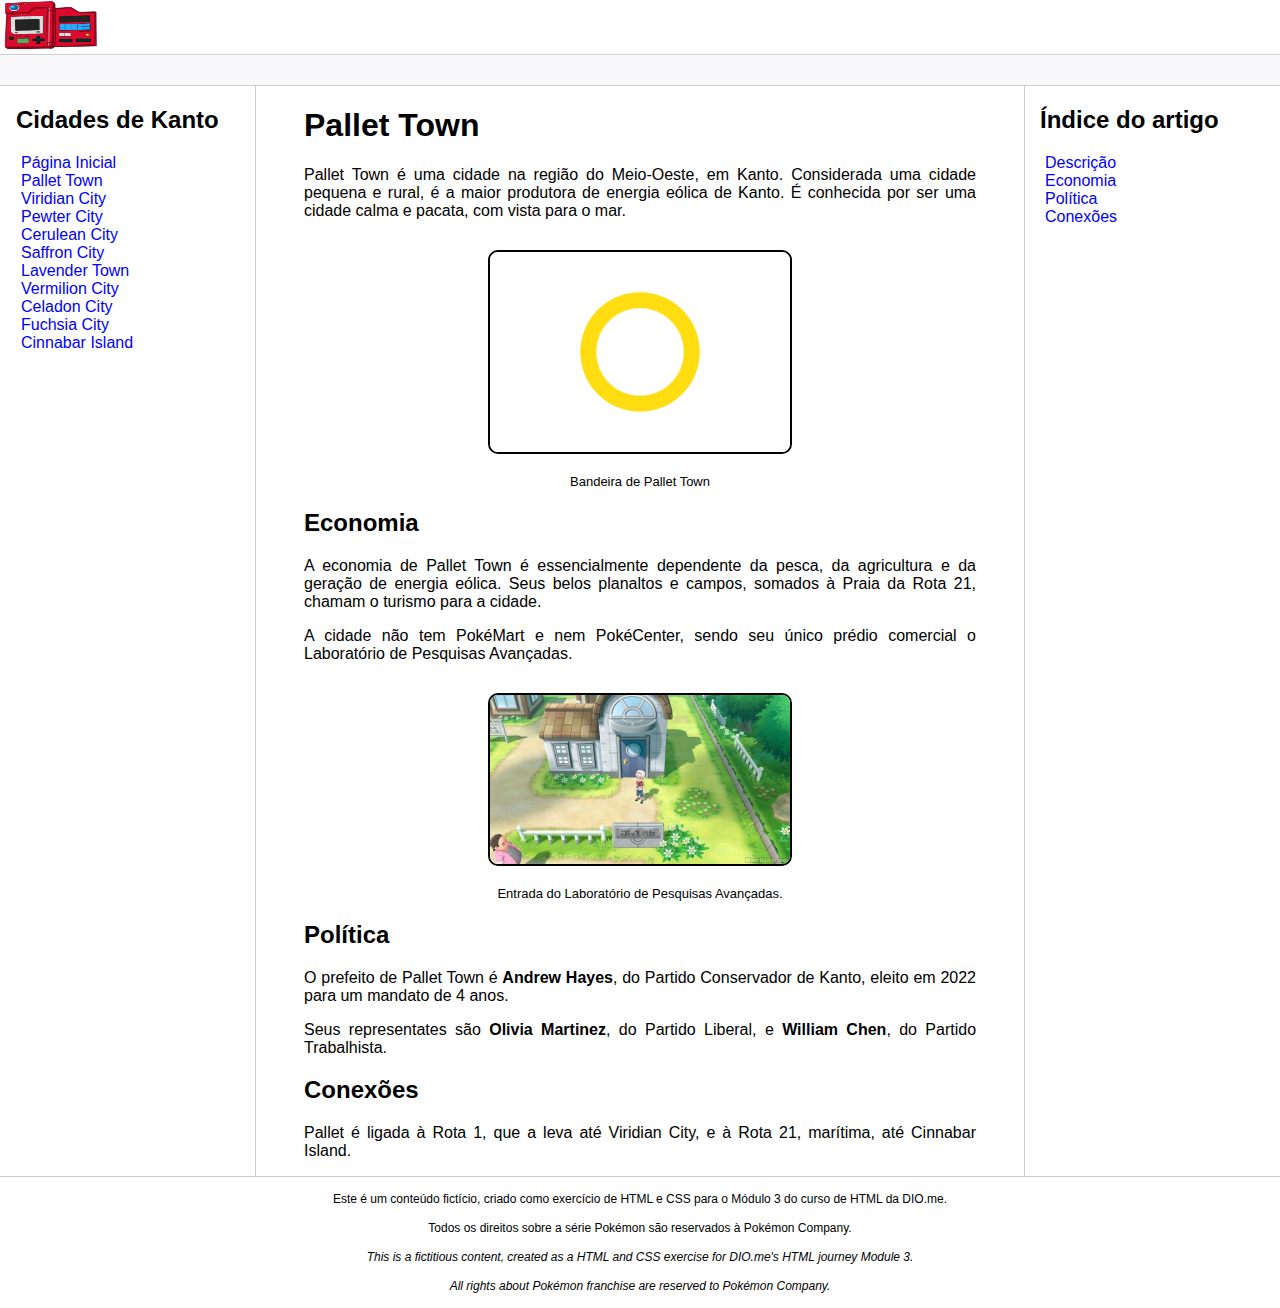
<file: pallet.html>
<!DOCTYPE html>
<html lang="pt-br">
<head>
	<meta charset="UTF-8">
	<meta http-equiv="X-UA-Compatible" content="IE=edge">
	<meta name="viewport" content="width=device-width, initial-scale=1.0">
	<title>Pallet Town</title>
	<link rel="stylesheet" href="assets/css/style.css">
</head>
<header>   
	<section class="logo">
		<img src="assets/images/logodex.png" width="100" height="50"/>
	</section>
</header>

<section class="bar"></section>

<main>
	<nav>
		<h2>Cidades de Kanto</h2>
		<ul>
			<li><a href="index.html">Página Inicial</a></li>
			<li><a href="pallet.html">Pallet Town</a></li>
			<li><a href="viridian.html">Viridian City</a></li>
			<li><a href="pewter.html">Pewter City</a></li>
			<li><a href="cerulean.html">Cerulean City</a></li>
			<li><a href="saffron.html">Saffron City</a></li>
			<li><a href="lavender.html">Lavender Town</a></li>
			<li><a href="vermilion.html">Vermilion City</a></li>
			<li><a href="celadon.html">Celadon City</a></li>
			<li><a href="fuchsia.html">Fuchsia City</a></li>
			<li><a href="cinnabar.html">Cinnabar Island</a></li>
		</ul>
	</nav>

	<article>
		<h1 id="descricao">Pallet Town</h1>
		<section>
			<p>Pallet Town é uma cidade na região do Meio-Oeste, em Kanto. Considerada uma cidade pequena e rural, é a maior produtora
			de energia eólica de Kanto. É conhecida por ser uma cidade calma e pacata, com vista para o mar.</p>
			<figure>
				<img src="assets/images/palletbandeira.png" alt="Bandeira de Pallet" width="300px">
			</figure>
			<figcaption>Bandeira de Pallet Town</figcaption>
		</section>
		<h2 id="economia">Economia</h2>
		<section>
			<p>A economia de Pallet Town é essencialmente dependente da pesca, da agricultura e da geração de energia eólica.
			Seus belos planaltos e campos, somados à Praia da Rota 21, chamam o turismo para a cidade.</p>
			<p>A cidade não tem PokéMart e nem PokéCenter, sendo seu único prédio comercial o Laboratório de Pesquisas Avançadas.</p>
				<figure>
					<img src="assets/images/oaks lab.jpg" alt="Laboratório de Pesquisas Avançadas" width="300px">
				</figure>
				<figcaption>Entrada do Laboratório de Pesquisas Avançadas.</figcaption>
		</section>
		<h2 id="politica">Política</h2>
		<section>
			<p>O prefeito de Pallet Town é <strong>Andrew Hayes</strong>, do Partido Conservador de Kanto, eleito em 2022 para um mandato de 4 anos.</p>
			<p>Seus representates são <strong>Olivia Martinez</strong>, do Partido Liberal, e <strong>William Chen</strong>, do Partido Trabalhista.</p>
		</section>
		<h2 id="conexoes">Conexões</h2>
			<p>Pallet é ligada à Rota 1, que a leva até Viridian City, e à Rota 21, marítima, até Cinnabar Island.</p>
	</article>

	<aside>
		<h2>Índice do artigo</h2>
		<ul>
			<li><a href="#descricao">Descrição</a></li>
			<li><a href="#economia">Economia</a></li>
			<li><a href="#politica">Política</a></li>
			<li><a href="conexoes">Conexões</a></li>
		</ul>
	</aside>
</main>

<footer>
	<p>Este é um conteúdo fictício, criado como exercício de HTML e CSS para o Módulo 3 do curso de HTML da DIO.me.</p>
	<p>Todos os direitos sobre a série Pokémon são reservados à Pokémon Company.</p>
	<p><i>This is a fictitious content, created as a HTML and CSS exercise for DIO.me's HTML journey Module 3.</i></p>
	<p><i>All rights about Pokémon franchise are reserved to Pokémon Company.</i></p>
</footer>
</body>
</html>
</file>
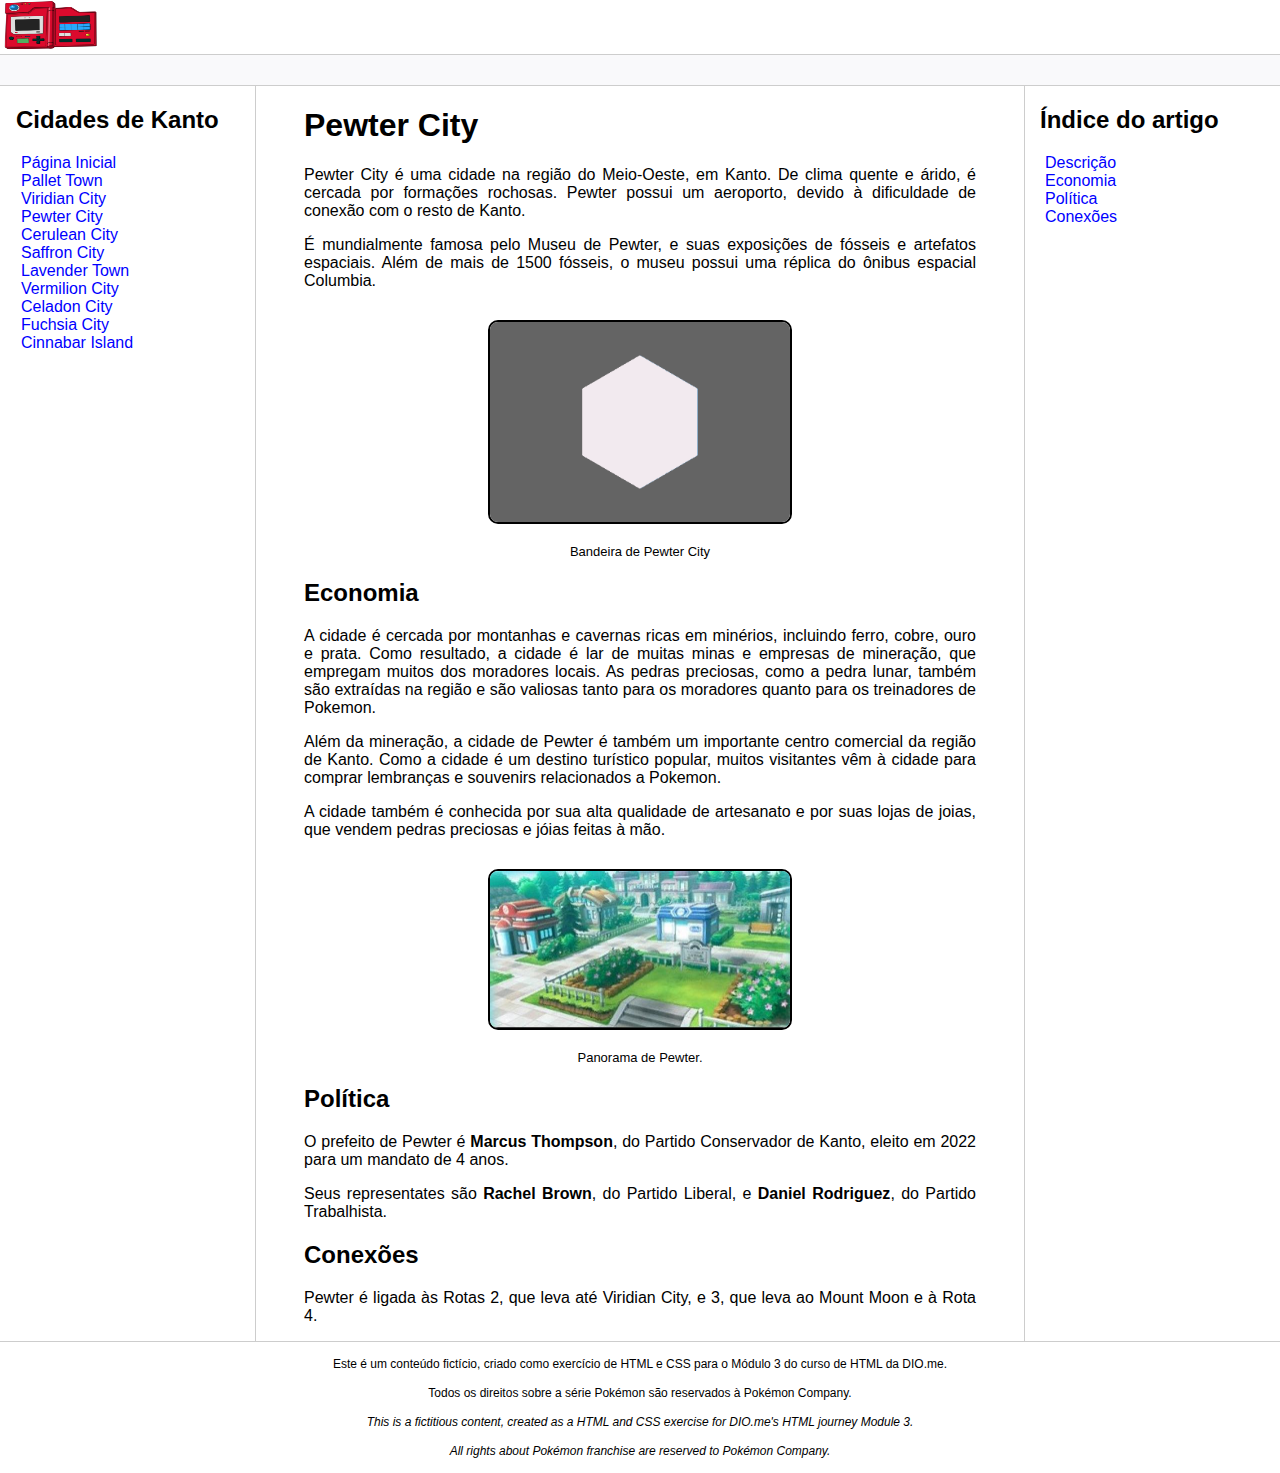
<file: pewter.html>
<!DOCTYPE html>
<html lang="pt-br">
<head>
	<meta charset="UTF-8">
	<meta http-equiv="X-UA-Compatible" content="IE=edge">
	<meta name="viewport" content="width=device-width, initial-scale=1.0">
	<title>Pewter City</title>
	<link rel="stylesheet" href="assets/css/style.css">
</head>
<header>   
	<section class="logo">
		<img src="assets/images/logodex.png" width="100" height="50"/>
	</section>
</header>

<section class="bar"></section>

<main>
	<nav>
		<h2>Cidades de Kanto</h2>
		<ul>
			<li><a href="index.html">Página Inicial</a></li>
			<li><a href="pallet.html">Pallet Town</a></li>
			<li><a href="viridian.html">Viridian City</a></li>
			<li><a href="pewter.html">Pewter City</a></li>
			<li><a href="cerulean.html">Cerulean City</a></li>
			<li><a href="saffron.html">Saffron City</a></li>
			<li><a href="lavender.html">Lavender Town</a></li>
			<li><a href="vermilion.html">Vermilion City</a></li>
			<li><a href="celadon.html">Celadon City</a></li>
			<li><a href="fuchsia.html">Fuchsia City</a></li>			
			<li><a href="cinnabar.html">Cinnabar Island</a></li>
		</ul>
	</nav>

	<article>
		<h1 id="descricao">Pewter City</h1>
		<section>
			<p>Pewter City é uma cidade na região do Meio-Oeste, em Kanto. De clima quente e árido, é cercada por formações rochosas.
			Pewter possui um aeroporto, devido à dificuldade de conexão com o resto de Kanto.</p>
			<p>É mundialmente famosa pelo Museu de Pewter, e suas exposições de fósseis e artefatos espaciais. Além de mais de 1500 fósseis, 
			o museu possui uma réplica do ônibus espacial Columbia.</p>
			<figure>
				<img src="assets/images/pewterflag.png" alt="Bandeira de Pewter" width="300px">
			</figure>
			<figcaption>Bandeira de Pewter City</figcaption>
		</section>
		<h2 id="economia">Economia</h2>
		<section>
			<p>A cidade é cercada por montanhas e cavernas ricas em minérios, incluindo ferro, cobre, ouro e prata. 
			Como resultado, a cidade é lar de muitas minas e empresas de mineração, que empregam muitos dos moradores locais. 
			As pedras preciosas, como a pedra lunar, também são extraídas na região e são valiosas tanto para os moradores 
			quanto para os treinadores de Pokemon.</p>
			<p>Além da mineração, a cidade de Pewter é também um importante centro comercial da região de Kanto. Como a cidade é 
			um destino turístico popular, muitos visitantes vêm à cidade para comprar lembranças e souvenirs relacionados a Pokemon. </p>
			<p>A cidade também é conhecida por sua alta qualidade de artesanato e por suas lojas de joias, que vendem pedras preciosas 
			e jóias feitas à mão.</p>
				<figure>
					<img src="assets/images/pewterpano.jpg" alt="Pewter City" width="300px">
				</figure>
				<figcaption>Panorama de Pewter.</figcaption>
		</section>
		<h2 id="politica">Política</h2>
		<section>
			<p>O prefeito de Pewter é <strong>Marcus Thompson</strong>, do Partido Conservador de Kanto, eleito em 2022 para um mandato de 4 anos.</p>
			<p>Seus representates são <strong>Rachel Brown</strong>, do Partido Liberal, e <strong>Daniel Rodriguez</strong>, do Partido Trabalhista.</p>
		</section>
		<h2 id="conexoes">Conexões</h2>
			<p>Pewter é ligada às Rotas 2, que leva até Viridian City, e 3, que leva ao Mount Moon e à Rota 4.</p>
	</article>

	<aside>
		<h2>Índice do artigo</h2>
		<ul>
			<li><a href="#descricao">Descrição</a></li>
			<li><a href="#economia">Economia</a></li>
			<li><a href="#politica">Política</a></li>
			<li><a href="conexoes">Conexões</a></li>
		</ul>
	</aside>
</main>

<footer>
	<p>Este é um conteúdo fictício, criado como exercício de HTML e CSS para o Módulo 3 do curso de HTML da DIO.me.</p>
	<p>Todos os direitos sobre a série Pokémon são reservados à Pokémon Company.</p>
	<p><i>This is a fictitious content, created as a HTML and CSS exercise for DIO.me's HTML journey Module 3.</i></p>
	<p><i>All rights about Pokémon franchise are reserved to Pokémon Company.</i></p>
</footer>
</body>
</html>
</file>
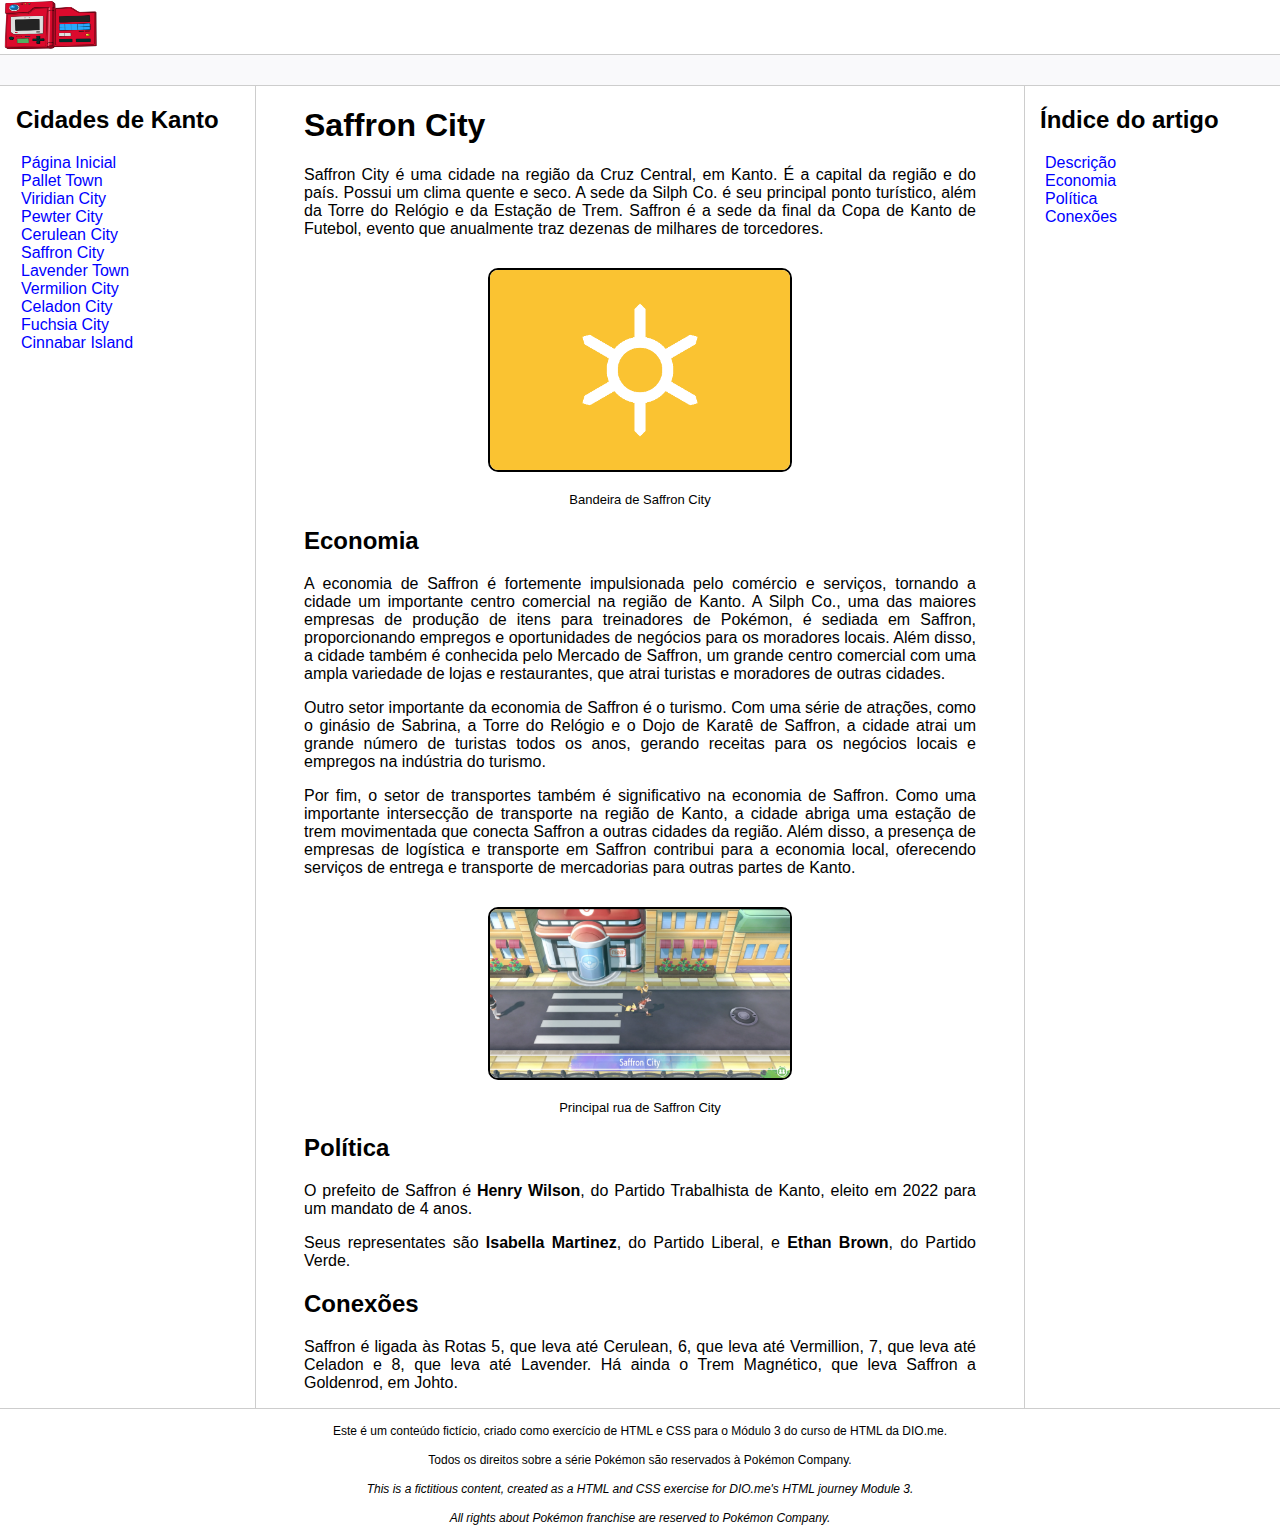
<file: saffron.html>
<!DOCTYPE html>
<html lang="pt-br">
<head>
	<meta charset="UTF-8">
	<meta http-equiv="X-UA-Compatible" content="IE=edge">
	<meta name="viewport" content="width=device-width, initial-scale=1.0">
	<title>Saffron City</title>
	<link rel="stylesheet" href="assets/css/style.css">
</head>
<header>   
	<section class="logo">
		<img src="assets/images/logodex.png" width="100" height="50"/>
	</section>
</header>

<section class="bar"></section>

<main>
	<nav>
		<h2>Cidades de Kanto</h2>
		<ul>
			<li><a href="index.html">Página Inicial</a></li>
			<li><a href="pallet.html">Pallet Town</a></li>
			<li><a href="viridian.html">Viridian City</a></li>
			<li><a href="pewter.html">Pewter City</a></li>
			<li><a href="cerulean.html">Cerulean City</a></li>
			<li><a href="saffron.html">Saffron City</a></li>
			<li><a href="lavender.html">Lavender Town</a></li>
			<li><a href="vermilion.html">Vermilion City</a></li>
			<li><a href="celadon.html">Celadon City</a></li>
			<li><a href="fuchsia.html">Fuchsia City</a></li>
			<li><a href="cinnabar.html">Cinnabar Island</a></li>
		</ul>
	</nav>

	<article>
		<h1 id="descricao">Saffron City</h1>
		<section>
			<p>Saffron City é uma cidade na região da Cruz Central, em Kanto. É a capital da região e do país. 
			Possui um clima quente e seco. A sede da Silph Co. é seu principal ponto turístico, além da Torre do Relógio e da Estação de Trem.
			Saffron é a sede da final da Copa de Kanto de Futebol, evento que anualmente traz dezenas de milhares de torcedores.
			</p>
			<figure>
				<img src="assets/images/saffronflag.png" alt="Bandeira de Saffron" width="300px">
			</figure>
			<figcaption>Bandeira de Saffron City</figcaption>
		</section>
		<h2 id="economia">Economia</h2>
		<section>
			<p>A economia de Saffron é fortemente impulsionada pelo comércio e serviços, tornando a cidade um 
			importante centro comercial na região de Kanto. A Silph Co., uma das maiores empresas de produção de itens 
			para treinadores de Pokémon, é sediada em Saffron, proporcionando empregos e oportunidades de negócios para os moradores 
			locais. Além disso, a cidade também é conhecida pelo Mercado de Saffron, um grande centro comercial com uma ampla 
			variedade de lojas e restaurantes, que atrai turistas e moradores de outras cidades.</p>
			<p>Outro setor importante da economia de Saffron é o turismo. Com uma série de atrações, como o 
			ginásio de Sabrina, a Torre do Relógio e o Dojo de Karatê de Saffron, a cidade atrai um grande número de turistas 
			todos os anos, gerando receitas para os negócios locais e empregos na indústria do turismo.</p>
			<p>Por fim, o setor de transportes também é significativo na economia de Saffron. Como uma importante 
			intersecção de transporte na região de Kanto, a cidade abriga uma estação de trem movimentada que conecta Saffron a 
			outras cidades da região. Além disso, a presença de empresas de logística e transporte em Saffron contribui para a 
			economia local, oferecendo serviços de entrega e transporte de mercadorias para outras partes de Kanto.</p>
			<figure>
				<img src="assets/images/saffron.png" alt="Rua principal de Saffron" width="300px">
			</figure>
			<figcaption>Principal rua de Saffron City</figcaption>
		</section>
		<h2 id="politica">Política</h2>
		<section>
			<p>O prefeito de Saffron é <strong>Henry Wilson</strong>, do Partido Trabalhista de Kanto, eleito em 2022 para um mandato de 4 anos.</p>
			<p>Seus representates são <strong>Isabella Martinez</strong>, do Partido Liberal, e <strong>Ethan Brown</strong>, do Partido Verde.</p>
		</section>
		<h2 id="conexoes">Conexões</h2>
			<p>Saffron é ligada às Rotas 5, que leva até Cerulean, 6, que leva até Vermillion, 7, que leva até Celadon e 8, que leva até Lavender.
			Há ainda o Trem Magnético, que leva Saffron a Goldenrod, em Johto.
			</p>
	</article>

	<aside>
		<h2>Índice do artigo</h2>
		<ul>
			<li><a href="#descricao">Descrição</a></li>
			<li><a href="#economia">Economia</a></li>
			<li><a href="#politica">Política</a></li>
			<li><a href="conexoes">Conexões</a></li>
		</ul>
	</aside>
</main>

<footer>
	<p>Este é um conteúdo fictício, criado como exercício de HTML e CSS para o Módulo 3 do curso de HTML da DIO.me.</p>
	<p>Todos os direitos sobre a série Pokémon são reservados à Pokémon Company.</p>
	<p><i>This is a fictitious content, created as a HTML and CSS exercise for DIO.me's HTML journey Module 3.</i></p>
	<p><i>All rights about Pokémon franchise are reserved to Pokémon Company.</i></p>
</footer>
</body>
</html>
</file>
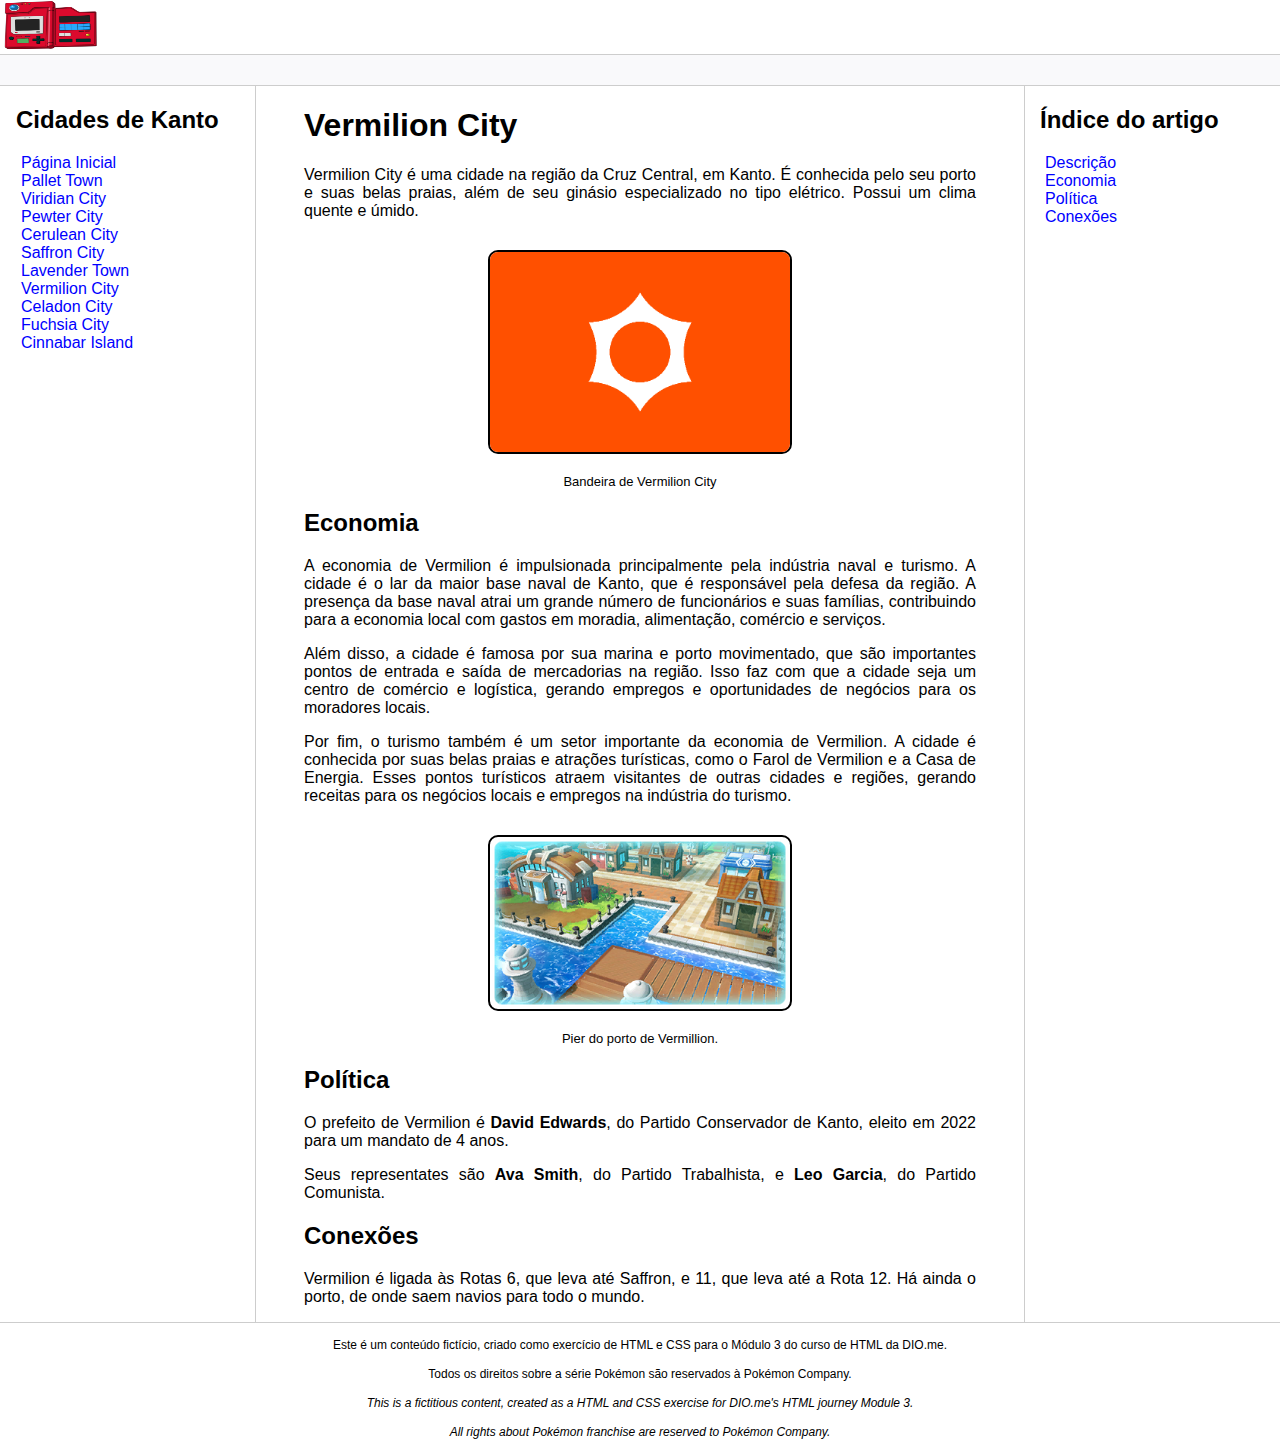
<file: vermilion.html>
<!DOCTYPE html>
<html lang="pt-br">
<head>
	<meta charset="UTF-8">
	<meta http-equiv="X-UA-Compatible" content="IE=edge">
	<meta name="viewport" content="width=device-width, initial-scale=1.0">
	<title>Vermilion City</title>
	<link rel="stylesheet" href="assets/css/style.css">
</head>
<header>   
	<section class="logo">
		<img src="assets/images/logodex.png" width="100" height="50"/>
	</section>
</header>

<section class="bar"></section>

<main>
	<nav>
		<h2>Cidades de Kanto</h2>
		<ul>
			<li><a href="index.html">Página Inicial</a></li>
			<li><a href="pallet.html">Pallet Town</a></li>
			<li><a href="viridian.html">Viridian City</a></li>
			<li><a href="pewter.html">Pewter City</a></li>
			<li><a href="cerulean.html">Cerulean City</a></li>
			<li><a href="saffron.html">Saffron City</a></li>
			<li><a href="lavender.html">Lavender Town</a></li>
			<li><a href="vermilion.html">Vermilion City</a></li>
			<li><a href="celadon.html">Celadon City</a></li>
			<li><a href="fuchsia.html">Fuchsia City</a></li>
			<li><a href="cinnabar.html">Cinnabar Island</a></li>
		</ul>
	</nav>

	<article>
		<h1 id="descricao">Vermilion City</h1>
		<section>
			<p>Vermilion City é uma cidade na região da Cruz Central, em Kanto. 
			É conhecida pelo seu porto e suas belas praias, além de seu ginásio especializado no tipo elétrico. Possui um clima quente e úmido.
			</p>
			<figure>
				<img src="assets/images/vermilionflag.png" alt="Bandeira de Vermilion" width="300px">
			</figure>
			<figcaption>Bandeira de Vermilion City</figcaption>
		</section>
		<h2 id="economia">Economia</h2>
		<section>
			<p>A economia de Vermilion é impulsionada principalmente pela indústria naval e turismo. 
			A cidade é o lar da maior base naval de Kanto, que é responsável pela defesa da região. 
			A presença da base naval atrai um grande número de funcionários e suas famílias, contribuindo para a economia local 
			com gastos em moradia, alimentação, comércio e serviços.</p>
			<p>Além disso, a cidade é famosa por sua marina e porto movimentado, que são importantes pontos de entrada e saída 
			de mercadorias na região. Isso faz com que a cidade seja um centro de comércio e logística, gerando empregos e 
			oportunidades de negócios para os moradores locais.</p>
			<p>Por fim, o turismo também é um setor importante da economia de Vermilion. A cidade é conhecida por suas 
			belas praias e atrações turísticas, como o Farol de Vermilion e a Casa de Energia. 
			Esses pontos turísticos atraem visitantes de outras cidades e regiões, gerando receitas para os negócios locais e 
			empregos na indústria do turismo.</p>
			<figure>
				<img src="assets/images/Vermilionpier.png" alt="Pier de Vermilion" width="300px">
			</figure>
			<figcaption>Pier do porto de Vermillion.</figcaption>
		</section>
		<h2 id="politica">Política</h2>
		<section>
			<p>O prefeito de Vermilion é <strong>David Edwards</strong>, do Partido Conservador de Kanto, eleito em 2022 para um mandato de 4 anos.</p>
			<p>Seus representates são <strong>Ava Smith</strong>, do Partido Trabalhista, e <strong>Leo Garcia</strong>, do Partido Comunista.</p>
		</section>
		<h2 id="conexoes">Conexões</h2>
			<p>Vermilion é ligada às Rotas 6, que leva até Saffron, e 11, que leva até a Rota 12.
			Há ainda o porto, de onde saem navios para todo o mundo.
			</p>
	</article>

	<aside>
		<h2>Índice do artigo</h2>
		<ul>
			<li><a href="#descricao">Descrição</a></li>
			<li><a href="#economia">Economia</a></li>
			<li><a href="#politica">Política</a></li>
			<li><a href="conexoes">Conexões</a></li>
		</ul>
	</aside>
</main>

<footer>
	<p>Este é um conteúdo fictício, criado como exercício de HTML e CSS para o Módulo 3 do curso de HTML da DIO.me.</p>
	<p>Todos os direitos sobre a série Pokémon são reservados à Pokémon Company.</p>
	<p><i>This is a fictitious content, created as a HTML and CSS exercise for DIO.me's HTML journey Module 3.</i></p>
	<p><i>All rights about Pokémon franchise are reserved to Pokémon Company.</i></p>
</footer>
</body>
</html>
</file>
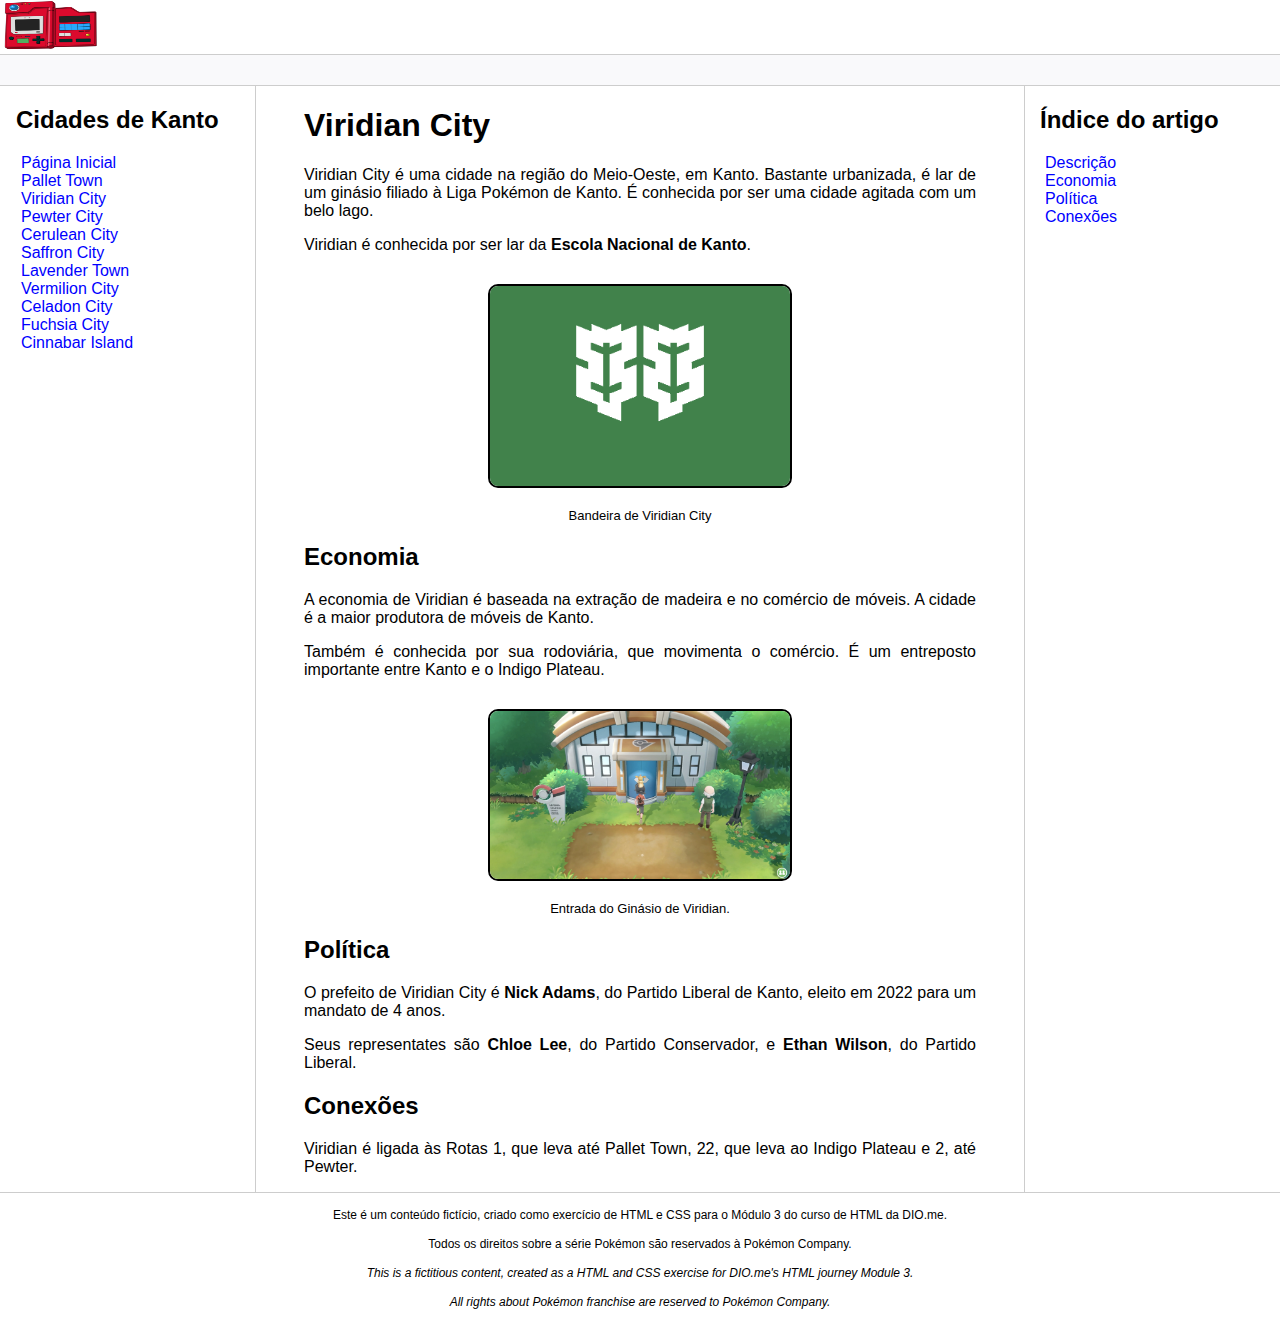
<file: viridian.html>
<!DOCTYPE html>
<html lang="pt-br">
<head>
	<meta charset="UTF-8">
	<meta http-equiv="X-UA-Compatible" content="IE=edge">
	<meta name="viewport" content="width=device-width, initial-scale=1.0">
	<title>Viridian City</title>
	<link rel="stylesheet" href="assets/css/style.css">
</head>
<header>   
	<section class="logo">
		<img src="assets/images/logodex.png" width="100" height="50"/>
	</section>
</header>

<section class="bar"></section>

<main>
	<nav>
		<h2>Cidades de Kanto</h2>
		<ul>
			<li><a href="index.html">Página Inicial</a></li>
			<li><a href="pallet.html">Pallet Town</a></li>
			<li><a href="viridian.html">Viridian City</a></li>
			<li><a href="pewter.html">Pewter City</a></li>
			<li><a href="cerulean.html">Cerulean City</a></li>
			<li><a href="saffron.html">Saffron City</a></li>
			<li><a href="lavender.html">Lavender Town</a></li>
			<li><a href="vermilion.html">Vermilion City</a></li>
			<li><a href="celadon.html">Celadon City</a></li>
			<li><a href="fuchsia.html">Fuchsia City</a></li>
			<li><a href="cinnabar.html">Cinnabar Island</a></li>
		</ul>
	</nav>

	<article>
		<h1 id="descricao">Viridian City</h1>
		<section>
			<p>Viridian City é uma cidade na região do Meio-Oeste, em Kanto. Bastante urbanizada, é lar de um ginásio filiado
			à Liga Pokémon de Kanto. É conhecida por ser uma cidade agitada com um belo lago.</p>
			<p>Viridian é conhecida por ser lar da <strong>Escola Nacional de Kanto</strong>.</p>
			<figure>
				<img src="assets/images/viridianbandeira.png" alt="Bandeira de Viridian" width="300px">
			</figure>
			<figcaption>Bandeira de Viridian City</figcaption>
		</section>
		<h2 id="economia">Economia</h2>
		<section>
			<p>A economia de Viridian é baseada na extração de madeira e no comércio de móveis. A cidade é a maior 
			produtora de móveis de Kanto.</p>
			<p>Também é conhecida por sua rodoviária, que movimenta o comércio. É um entreposto importante entre Kanto e o Indigo Plateau.</p>
				<figure>
					<img src="assets/images/viridiangym.png" alt="Ginásio de Viridian" width="300px">
				</figure>
				<figcaption>Entrada do Ginásio de Viridian.</figcaption>
		</section>
		<h2 id="politica">Política</h2>
		<section>
			<p>O prefeito de Viridian City é <strong>Nick Adams</strong>, do Partido Liberal de Kanto, eleito em 2022 para um mandato de 4 anos.</p>
			<p>Seus representates são <strong>Chloe Lee</strong>, do Partido Conservador, e <strong>Ethan Wilson</strong>, do Partido Liberal.</p>
		</section>
		<h2 id="conexoes">Conexões</h2>
			<p>Viridian é ligada às Rotas 1, que leva até Pallet Town, 22, que leva ao Indigo Plateau e 2, até Pewter.</p>
	</article>

	<aside>
		<h2>Índice do artigo</h2>
		<ul>
			<li><a href="#descricao">Descrição</a></li>
			<li><a href="#economia">Economia</a></li>
			<li><a href="#politica">Política</a></li>
			<li><a href="conexoes">Conexões</a></li>
		</ul>
	</aside>
</main>

<footer>
	<p>Este é um conteúdo fictício, criado como exercício de HTML e CSS para o Módulo 3 do curso de HTML da DIO.me.</p>
	<p>Todos os direitos sobre a série Pokémon são reservados à Pokémon Company.</p>
	<p><i>This is a fictitious content, created as a HTML and CSS exercise for DIO.me's HTML journey Module 3.</i></p>
	<p><i>All rights about Pokémon franchise are reserved to Pokémon Company.</i></p>
</footer>
</body>
</html>
</file>
<file: assets/css/style.css>
body, html {
    margin: 0;
    padding: 0;
    font-family: 'Segoe UI', Tahoma, Geneva, Verdana, sans-serif;
}
ul { list-style: none; padding-left: 5px; }
a { color:blue; text-decoration: none;}
.bar {
    background-color: #f9f9fb;
    padding:15px;
    border-top: solid 1px #cdcdcd;
    border-bottom: solid 1px #cdcdcd;
}
main {
    max-width: 1440px;
    margin: auto;
    grid-gap: 3rem;
    display: grid;
    gap: 3rem;
    grid-template-areas: "sidebar main anchors";
    grid-template-columns: minmax(0,15rem) minmax(0,2.5fr) minmax(0,15rem);
    padding-left: 1rem;
    padding-right: 1rem;
}
article ul {
    list-style: disc;
}
figcaption {
    text-align: center;
}
footer {
    min-height: 100px;
    border-top: solid 1px #cdcdcd;
}
aside {
    border-left: solid 1px #cdcdcd;
    padding-left: 15px;
}
nav {
    border-right: solid 1px #cdcdcd;
}
figure {
    text-align: center;
    margin-top: 30px;
}
figcaption {
    font-size: 13px;
}
main img {
    border: 2px solid black;
    border-radius: 10px;
}
p {
    text-align: justify;
}
footer p{
    text-align: center;
    margin-bottom: 15px;
    margin-top: 15px;
    font-size: 12px;
}
</file>
